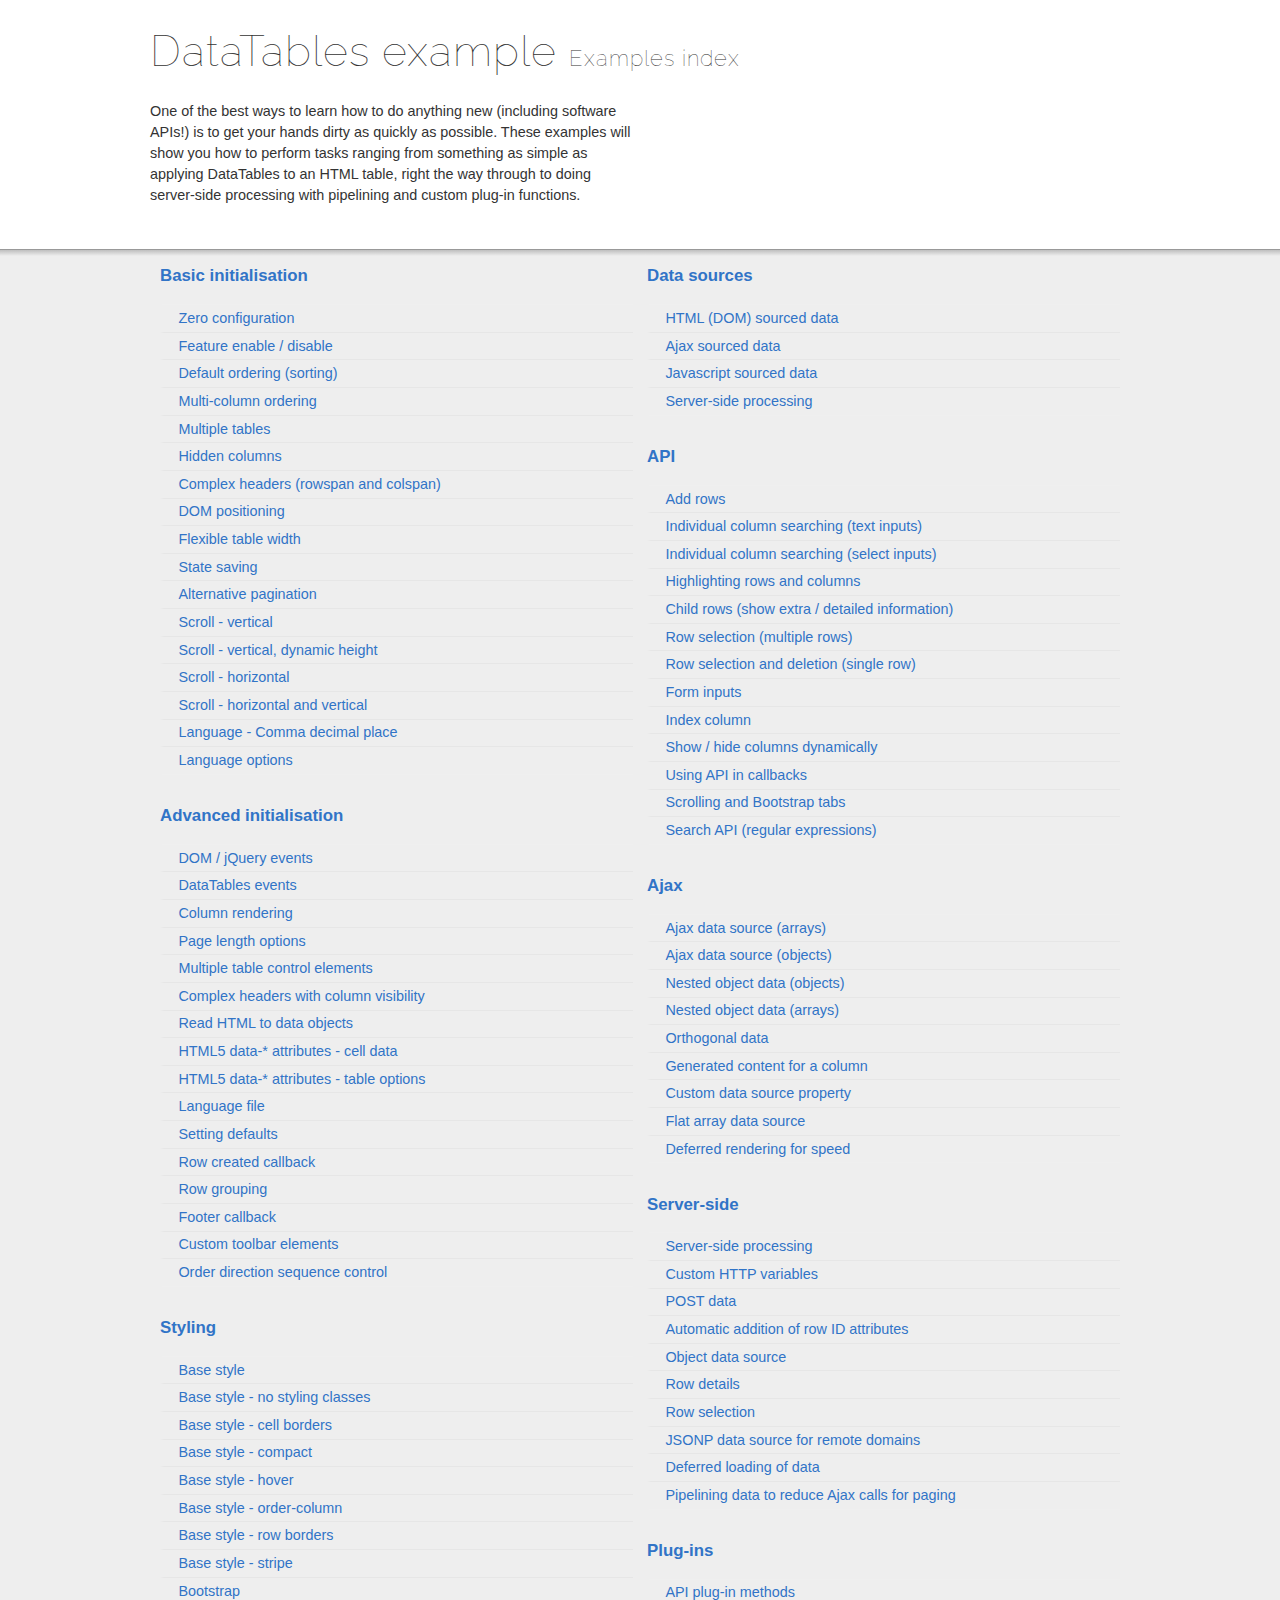
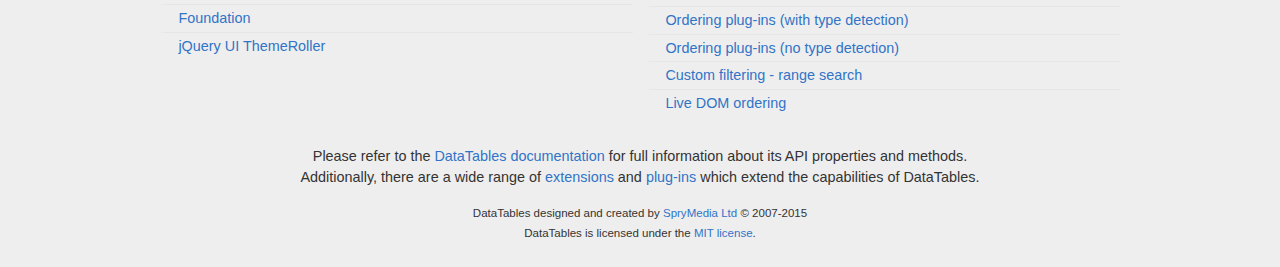
<file: src/main/resources/static/components/data-table/examples/index.html>
<!DOCTYPE html>
<html>
<head>
	<meta charset="utf-8">
	<link rel="shortcut icon" type="image/ico" href="http://www.datatables.net/favicon.ico">
	<meta name="viewport" content="initial-scale=1.0, maximum-scale=2.0">
	<link rel="stylesheet" type="text/css" href="./resources/syntax/shCore.css">
	<link rel="stylesheet" type="text/css" href="./resources/demo.css">
	<script type="text/javascript" language="javascript" src="//code.jquery.com/jquery-1.11.3.min.js"></script>
	<script type="text/javascript" language="javascript" src="./resources/syntax/shCore.js"></script>
	<script type="text/javascript" language="javascript" src="./resources/demo.js"></script>

	<title>DataTables examples - Examples index</title>
</head>

<body class="dt-example">
	<div class="container">
		<section>
			<h1>DataTables example <span>Examples index</span></h1>

			<div class="info">
				<p>One of the best ways to learn how to do anything new (including software APIs!) is to get your hands dirty as quickly as possible. These examples will show you
				how to perform tasks ranging from something as simple as applying DataTables to an HTML table, right the way through to doing server-side processing with
				pipelining and custom plug-in functions.</p>
			</div>
		</section>
	</div>

	<section>
		<div class="footer">
			<div class="gradient"></div>

			<div class="liner">
				<div class="toc">
					<div class="toc-group">
						<h3><a href="./basic_init/index.html">Basic initialisation</a></h3>
						<ul class="toc">
							<li><a href="./basic_init/zero_configuration.html">Zero configuration</a></li>
							<li><a href="./basic_init/filter_only.html">Feature enable / disable</a></li>
							<li><a href="./basic_init/table_sorting.html">Default ordering (sorting)</a></li>
							<li><a href="./basic_init/multi_col_sort.html">Multi-column ordering</a></li>
							<li><a href="./basic_init/multiple_tables.html">Multiple tables</a></li>
							<li><a href="./basic_init/hidden_columns.html">Hidden columns</a></li>
							<li><a href="./basic_init/complex_header.html">Complex headers (rowspan and colspan)</a></li>
							<li><a href="./basic_init/dom.html">DOM positioning</a></li>
							<li><a href="./basic_init/flexible_width.html">Flexible table width</a></li>
							<li><a href="./basic_init/state_save.html">State saving</a></li>
							<li><a href="./basic_init/alt_pagination.html">Alternative pagination</a></li>
							<li><a href="./basic_init/scroll_y.html">Scroll - vertical</a></li>
							<li><a href="./basic_init/scroll_y_dynamic.html">Scroll - vertical, dynamic height</a></li>
							<li><a href="./basic_init/scroll_x.html">Scroll - horizontal</a></li>
							<li><a href="./basic_init/scroll_xy.html">Scroll - horizontal and vertical</a></li>
							<li><a href="./basic_init/comma-decimal.html">Language - Comma decimal place</a></li>
							<li><a href="./basic_init/language.html">Language options</a></li>
						</ul>
					</div>

					<div class="toc-group">
						<h3><a href="./advanced_init/index.html">Advanced initialisation</a></h3>
						<ul class="toc">
							<li><a href="./advanced_init/events_live.html">DOM / jQuery events</a></li>
							<li><a href="./advanced_init/dt_events.html">DataTables events</a></li>
							<li><a href="./advanced_init/column_render.html">Column rendering</a></li>
							<li><a href="./advanced_init/length_menu.html">Page length options</a></li>
							<li><a href="./advanced_init/dom_multiple_elements.html">Multiple table control elements</a></li>
							<li><a href="./advanced_init/complex_header.html">Complex headers with column visibility</a></li>
							<li><a href="./advanced_init/object_dom_read.html">Read HTML to data objects</a></li>
							<li><a href="./advanced_init/html5-data-attributes.html">HTML5 data-* attributes - cell data</a></li>
							<li><a href="./advanced_init/html5-data-options.html">HTML5 data-* attributes - table options</a></li>
							<li><a href="./advanced_init/language_file.html">Language file</a></li>
							<li><a href="./advanced_init/defaults.html">Setting defaults</a></li>
							<li><a href="./advanced_init/row_callback.html">Row created callback</a></li>
							<li><a href="./advanced_init/row_grouping.html">Row grouping</a></li>
							<li><a href="./advanced_init/footer_callback.html">Footer callback</a></li>
							<li><a href="./advanced_init/dom_toolbar.html">Custom toolbar elements</a></li>
							<li><a href="./advanced_init/sort_direction_control.html">Order direction sequence control</a></li>
						</ul>
					</div>

					<div class="toc-group">
						<h3><a href="./styling/index.html">Styling</a></h3>
						<ul class="toc">
							<li><a href="./styling/display.html">Base style</a></li>
							<li><a href="./styling/no-classes.html">Base style - no styling classes</a></li>
							<li><a href="./styling/cell-border.html">Base style - cell borders</a></li>
							<li><a href="./styling/compact.html">Base style - compact</a></li>
							<li><a href="./styling/hover.html">Base style - hover</a></li>
							<li><a href="./styling/order-column.html">Base style - order-column</a></li>
							<li><a href="./styling/row-border.html">Base style - row borders</a></li>
							<li><a href="./styling/stripe.html">Base style - stripe</a></li>
							<li><a href="./styling/bootstrap.html">Bootstrap</a></li>
							<li><a href="./styling/foundation.html">Foundation</a></li>
							<li><a href="./styling/jqueryUI.html">jQuery UI ThemeRoller</a></li>
						</ul>
					</div>

					<div class="toc-group">
						<h3><a href="./data_sources/index.html">Data sources</a></h3>
						<ul class="toc">
							<li><a href="./data_sources/dom.html">HTML (DOM) sourced data</a></li>
							<li><a href="./data_sources/ajax.html">Ajax sourced data</a></li>
							<li><a href="./data_sources/js_array.html">Javascript sourced data</a></li>
							<li><a href="./data_sources/server_side.html">Server-side processing</a></li>
						</ul>
					</div>

					<div class="toc-group">
						<h3><a href="./api/index.html">API</a></h3>
						<ul class="toc">
							<li><a href="./api/add_row.html">Add rows</a></li>
							<li><a href="./api/multi_filter.html">Individual column searching (text inputs)</a></li>
							<li><a href="./api/multi_filter_select.html">Individual column searching (select inputs)</a></li>
							<li><a href="./api/highlight.html">Highlighting rows and columns</a></li>
							<li><a href="./api/row_details.html">Child rows (show extra / detailed information)</a></li>
							<li><a href="./api/select_row.html">Row selection (multiple rows)</a></li>
							<li><a href="./api/select_single_row.html">Row selection and deletion (single row)</a></li>
							<li><a href="./api/form.html">Form inputs</a></li>
							<li><a href="./api/counter_columns.html">Index column</a></li>
							<li><a href="./api/show_hide.html">Show / hide columns dynamically</a></li>
							<li><a href="./api/api_in_init.html">Using API in callbacks</a></li>
							<li><a href="./api/tabs_and_scrolling.html">Scrolling and Bootstrap tabs</a></li>
							<li><a href="./api/regex.html">Search API (regular expressions)</a></li>
						</ul>
					</div>

					<div class="toc-group">
						<h3><a href="./ajax/index.html">Ajax</a></h3>
						<ul class="toc">
							<li><a href="./ajax/simple.html">Ajax data source (arrays)</a></li>
							<li><a href="./ajax/objects.html">Ajax data source (objects)</a></li>
							<li><a href="./ajax/deep.html">Nested object data (objects)</a></li>
							<li><a href="./ajax/objects_subarrays.html">Nested object data (arrays)</a></li>
							<li><a href="./ajax/orthogonal-data.html">Orthogonal data</a></li>
							<li><a href="./ajax/null_data_source.html">Generated content for a column</a></li>
							<li><a href="./ajax/custom_data_property.html">Custom data source property</a></li>
							<li><a href="./ajax/custom_data_flat.html">Flat array data source</a></li>
							<li><a href="./ajax/defer_render.html">Deferred rendering for speed</a></li>
						</ul>
					</div>

					<div class="toc-group">
						<h3><a href="./server_side/index.html">Server-side</a></h3>
						<ul class="toc">
							<li><a href="./server_side/simple.html">Server-side processing</a></li>
							<li><a href="./server_side/custom_vars.html">Custom HTTP variables</a></li>
							<li><a href="./server_side/post.html">POST data</a></li>
							<li><a href="./server_side/ids.html">Automatic addition of row ID attributes</a></li>
							<li><a href="./server_side/object_data.html">Object data source</a></li>
							<li><a href="./server_side/row_details.html">Row details</a></li>
							<li><a href="./server_side/select_rows.html">Row selection</a></li>
							<li><a href="./server_side/jsonp.html">JSONP data source for remote domains</a></li>
							<li><a href="./server_side/defer_loading.html">Deferred loading of data</a></li>
							<li><a href="./server_side/pipeline.html">Pipelining data to reduce Ajax calls for paging</a></li>
						</ul>
					</div>

					<div class="toc-group">
						<h3><a href="./plug-ins/index.html">Plug-ins</a></h3>
						<ul class="toc">
							<li><a href="./plug-ins/api.html">API plug-in methods</a></li>
							<li><a href="./plug-ins/sorting_auto.html">Ordering plug-ins (with type detection)</a></li>
							<li><a href="./plug-ins/sorting_manual.html">Ordering plug-ins (no type detection)</a></li>
							<li><a href="./plug-ins/range_filtering.html">Custom filtering - range search</a></li>
							<li><a href="./plug-ins/dom_sort.html">Live DOM ordering</a></li>
						</ul>
					</div>
				</div>

				<div class="epilogue">
					<p>Please refer to the <a href="http://www.datatables.net">DataTables documentation</a> for full information about its API properties and methods.<br>
					Additionally, there are a wide range of <a href="http://www.datatables.net/extensions">extensions</a> and <a href=
					"http://www.datatables.net/plug-ins">plug-ins</a> which extend the capabilities of DataTables.</p>

					<p class="copyright">DataTables designed and created by <a href="http://www.sprymedia.co.uk">SpryMedia Ltd</a> &#169; 2007-2015<br>
					DataTables is licensed under the <a href="http://www.datatables.net/mit">MIT license</a>.</p>
				</div>
			</div>
		</div>
	</section>
</body>
</html>
</file>
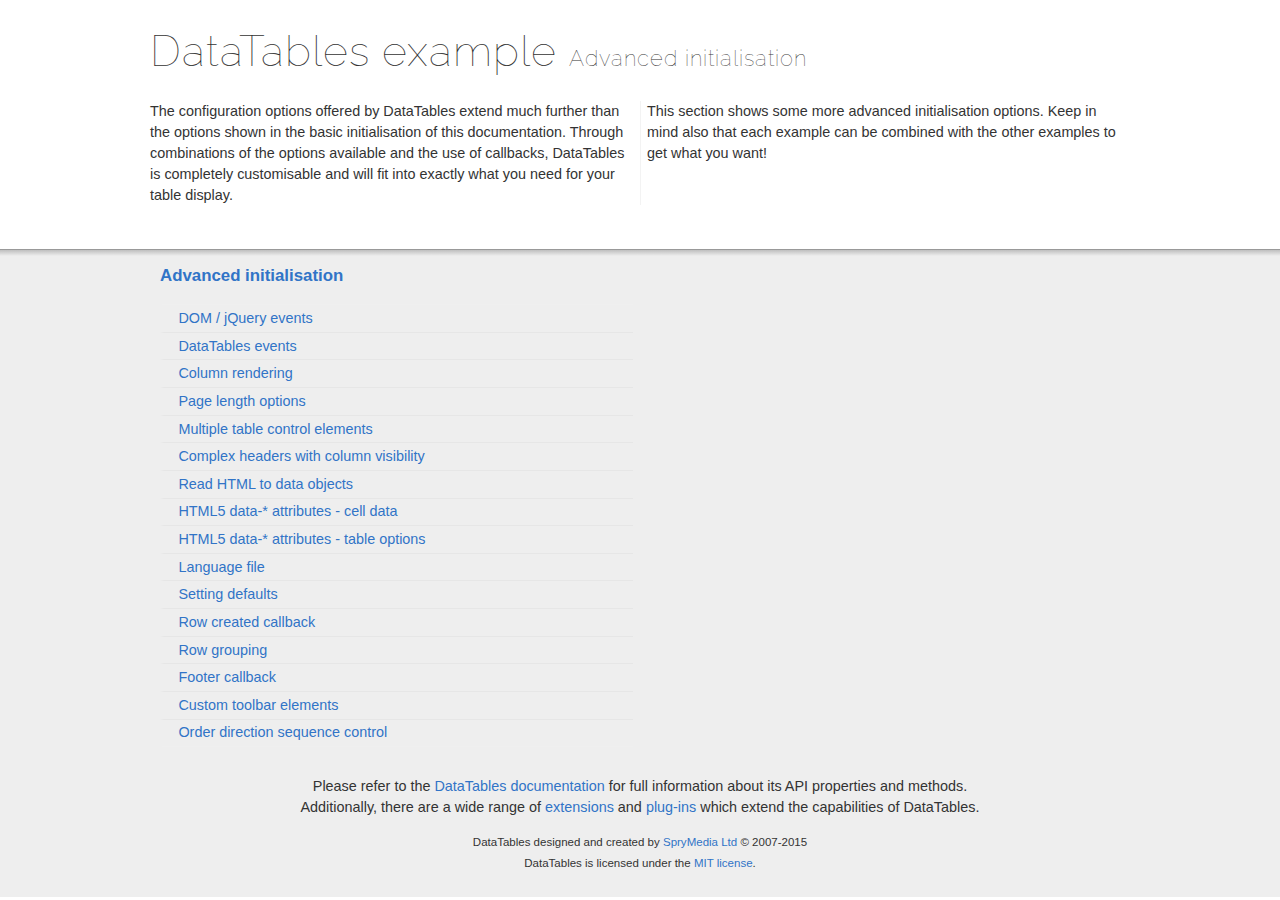
<file: src/main/resources/static/components/data-table/examples/advanced_init/index.html>
<!DOCTYPE html>
<html>
<head>
	<meta charset="utf-8">
	<link rel="shortcut icon" type="image/ico" href="http://www.datatables.net/favicon.ico">
	<meta name="viewport" content="initial-scale=1.0, maximum-scale=2.0">
	<link rel="stylesheet" type="text/css" href="../resources/syntax/shCore.css">
	<link rel="stylesheet" type="text/css" href="../resources/demo.css">
	<script type="text/javascript" language="javascript" src="//code.jquery.com/jquery-1.11.3.min.js"></script>
	<script type="text/javascript" language="javascript" src="../resources/syntax/shCore.js"></script>
	<script type="text/javascript" language="javascript" src="../resources/demo.js"></script>

	<title>DataTables examples - Advanced initialisation</title>
</head>

<body class="dt-example">
	<div class="container">
		<section>
			<h1>DataTables example <span>Advanced initialisation</span></h1>

			<div class="info">
				<p>The configuration options offered by DataTables extend much further than the options shown in the basic initialisation of this documentation. Through
				combinations of the options available and the use of callbacks, DataTables is completely customisable and will fit into exactly what you need for your table
				display.</p>

				<p>This section shows some more advanced initialisation options. Keep in mind also that each example can be combined with the other examples to get what you
				want!</p>
			</div>
		</section>
	</div>

	<section>
		<div class="footer">
			<div class="gradient"></div>

			<div class="liner">
				<div class="toc">
					<div class="toc-group">
						<h3><a href="./index.html">Advanced initialisation</a></h3>
						<ul class="toc">
							<li><a href="./events_live.html">DOM / jQuery events</a></li>
							<li><a href="./dt_events.html">DataTables events</a></li>
							<li><a href="./column_render.html">Column rendering</a></li>
							<li><a href="./length_menu.html">Page length options</a></li>
							<li><a href="./dom_multiple_elements.html">Multiple table control elements</a></li>
							<li><a href="./complex_header.html">Complex headers with column visibility</a></li>
							<li><a href="./object_dom_read.html">Read HTML to data objects</a></li>
							<li><a href="./html5-data-attributes.html">HTML5 data-* attributes - cell data</a></li>
							<li><a href="./html5-data-options.html">HTML5 data-* attributes - table options</a></li>
							<li><a href="./language_file.html">Language file</a></li>
							<li><a href="./defaults.html">Setting defaults</a></li>
							<li><a href="./row_callback.html">Row created callback</a></li>
							<li><a href="./row_grouping.html">Row grouping</a></li>
							<li><a href="./footer_callback.html">Footer callback</a></li>
							<li><a href="./dom_toolbar.html">Custom toolbar elements</a></li>
							<li><a href="./sort_direction_control.html">Order direction sequence control</a></li>
						</ul>
					</div>
				</div>

				<div class="epilogue">
					<p>Please refer to the <a href="http://www.datatables.net">DataTables documentation</a> for full information about its API properties and methods.<br>
					Additionally, there are a wide range of <a href="http://www.datatables.net/extensions">extensions</a> and <a href=
					"http://www.datatables.net/plug-ins">plug-ins</a> which extend the capabilities of DataTables.</p>

					<p class="copyright">DataTables designed and created by <a href="http://www.sprymedia.co.uk">SpryMedia Ltd</a> &#169; 2007-2015<br>
					DataTables is licensed under the <a href="http://www.datatables.net/mit">MIT license</a>.</p>
				</div>
			</div>
		</div>
	</section>
</body>
</html>
</file>
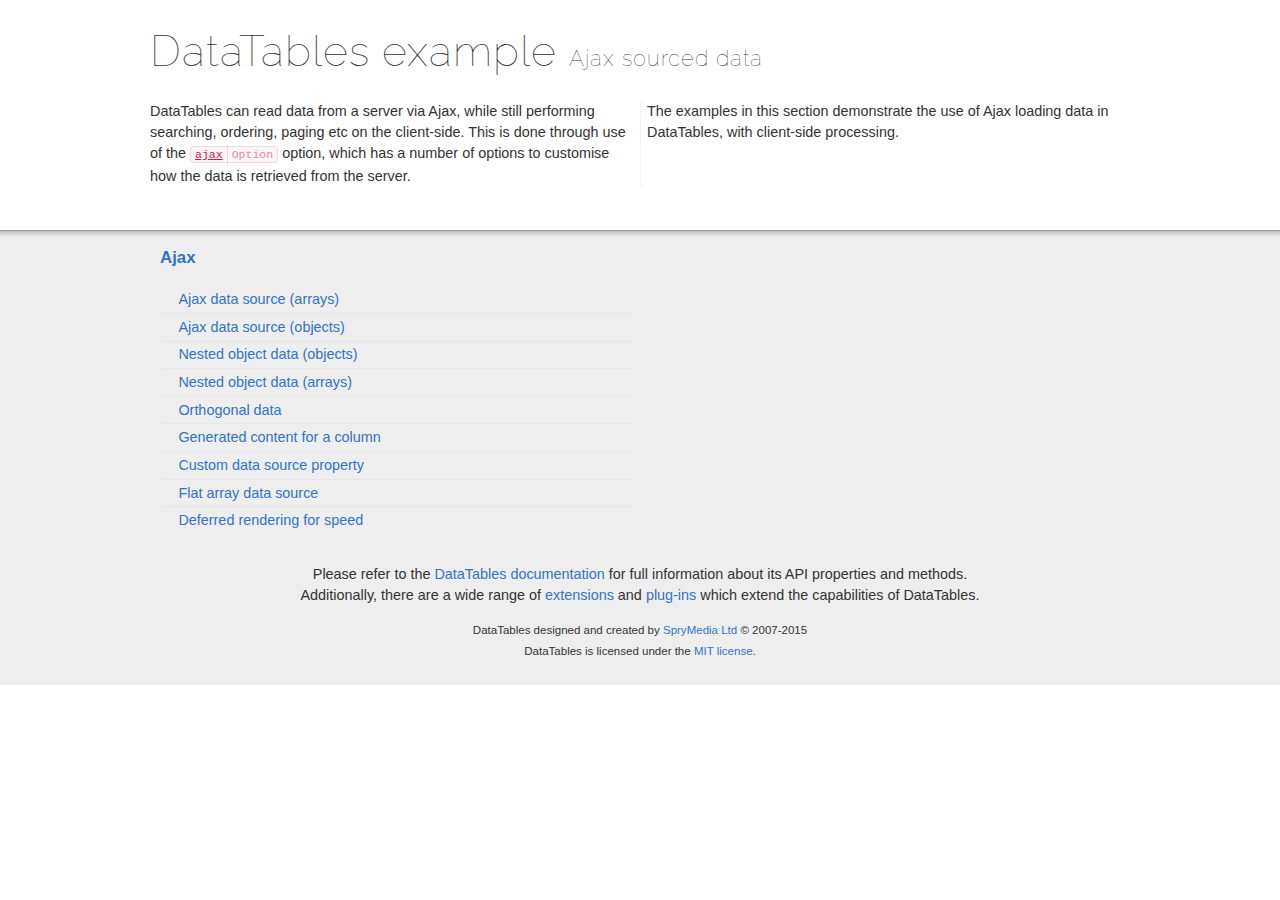
<file: src/main/resources/static/components/data-table/examples/ajax/index.html>
<!DOCTYPE html>
<html>
<head>
	<meta charset="utf-8">
	<link rel="shortcut icon" type="image/ico" href="http://www.datatables.net/favicon.ico">
	<meta name="viewport" content="initial-scale=1.0, maximum-scale=2.0">
	<link rel="stylesheet" type="text/css" href="../resources/syntax/shCore.css">
	<link rel="stylesheet" type="text/css" href="../resources/demo.css">
	<script type="text/javascript" language="javascript" src="//code.jquery.com/jquery-1.11.3.min.js"></script>
	<script type="text/javascript" language="javascript" src="../resources/syntax/shCore.js"></script>
	<script type="text/javascript" language="javascript" src="../resources/demo.js"></script>

	<title>DataTables examples - Ajax sourced data</title>
</head>

<body class="dt-example">
	<div class="container">
		<section>
			<h1>DataTables example <span>Ajax sourced data</span></h1>

			<div class="info">
				<p>DataTables can read data from a server via Ajax, while still performing searching, ordering, paging etc on the client-side. This is done through use of the
				<a href="//datatables.net/reference/option/ajax"><code class="option" title="DataTables initialisation option">ajax</code></a> option, which has a number of
				options to customise how the data is retrieved from the server.</p>

				<p>The examples in this section demonstrate the use of Ajax loading data in DataTables, with client-side processing.</p>
			</div>
		</section>
	</div>

	<section>
		<div class="footer">
			<div class="gradient"></div>

			<div class="liner">
				<div class="toc">
					<div class="toc-group">
						<h3><a href="./index.html">Ajax</a></h3>
						<ul class="toc">
							<li><a href="./simple.html">Ajax data source (arrays)</a></li>
							<li><a href="./objects.html">Ajax data source (objects)</a></li>
							<li><a href="./deep.html">Nested object data (objects)</a></li>
							<li><a href="./objects_subarrays.html">Nested object data (arrays)</a></li>
							<li><a href="./orthogonal-data.html">Orthogonal data</a></li>
							<li><a href="./null_data_source.html">Generated content for a column</a></li>
							<li><a href="./custom_data_property.html">Custom data source property</a></li>
							<li><a href="./custom_data_flat.html">Flat array data source</a></li>
							<li><a href="./defer_render.html">Deferred rendering for speed</a></li>
						</ul>
					</div>
				</div>

				<div class="epilogue">
					<p>Please refer to the <a href="http://www.datatables.net">DataTables documentation</a> for full information about its API properties and methods.<br>
					Additionally, there are a wide range of <a href="http://www.datatables.net/extensions">extensions</a> and <a href=
					"http://www.datatables.net/plug-ins">plug-ins</a> which extend the capabilities of DataTables.</p>

					<p class="copyright">DataTables designed and created by <a href="http://www.sprymedia.co.uk">SpryMedia Ltd</a> &#169; 2007-2015<br>
					DataTables is licensed under the <a href="http://www.datatables.net/mit">MIT license</a>.</p>
				</div>
			</div>
		</div>
	</section>
</body>
</html>
</file>
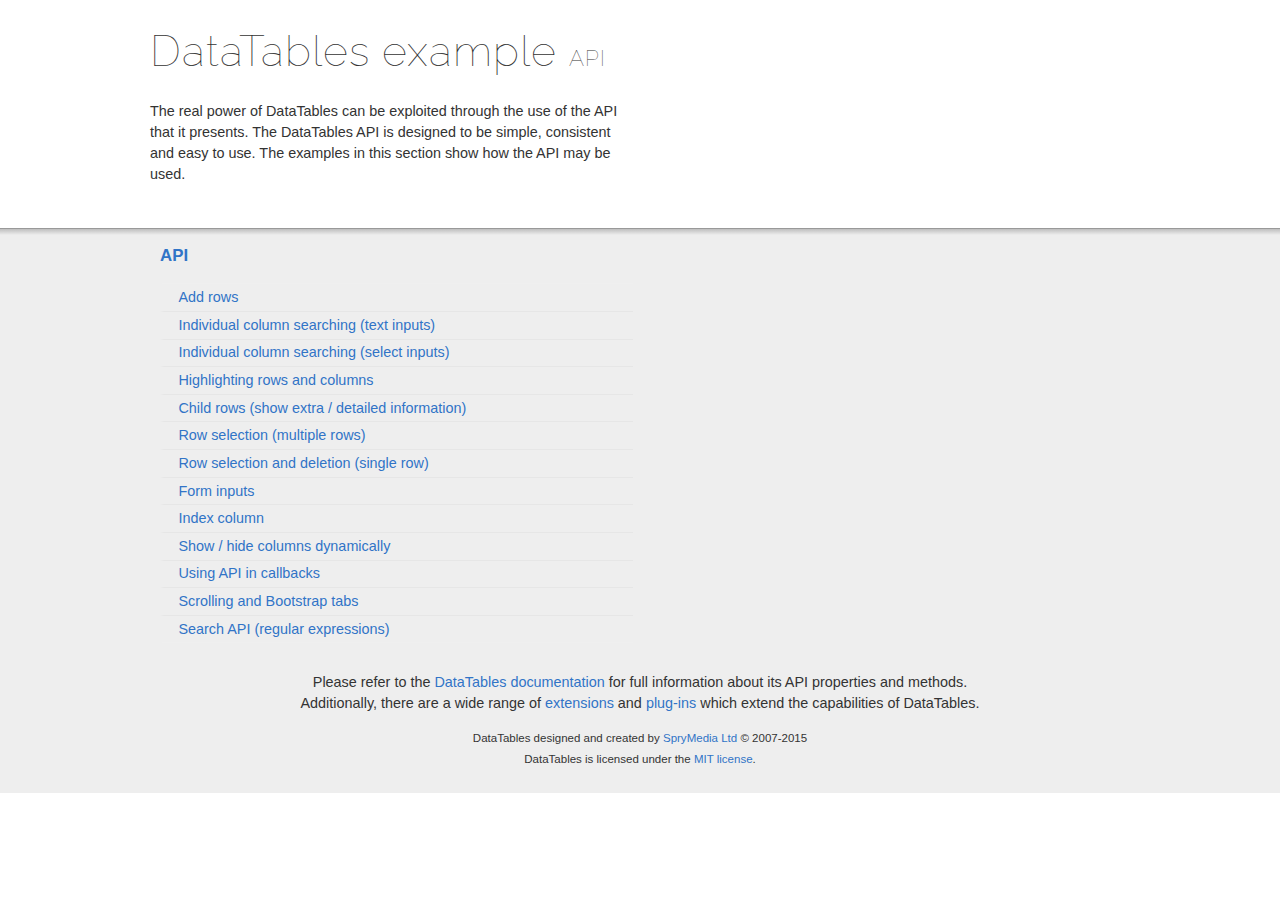
<file: src/main/resources/static/components/data-table/examples/api/index.html>
<!DOCTYPE html>
<html>
<head>
	<meta charset="utf-8">
	<link rel="shortcut icon" type="image/ico" href="http://www.datatables.net/favicon.ico">
	<meta name="viewport" content="initial-scale=1.0, maximum-scale=2.0">
	<link rel="stylesheet" type="text/css" href="../resources/syntax/shCore.css">
	<link rel="stylesheet" type="text/css" href="../resources/demo.css">
	<script type="text/javascript" language="javascript" src="//code.jquery.com/jquery-1.11.3.min.js"></script>
	<script type="text/javascript" language="javascript" src="../resources/syntax/shCore.js"></script>
	<script type="text/javascript" language="javascript" src="../resources/demo.js"></script>

	<title>DataTables examples - API</title>
</head>

<body class="dt-example">
	<div class="container">
		<section>
			<h1>DataTables example <span>API</span></h1>

			<div class="info">
				<p>The real power of DataTables can be exploited through the use of the API that it presents. The DataTables API is designed to be simple, consistent and easy to
				use. The examples in this section show how the API may be used.</p>
			</div>
		</section>
	</div>

	<section>
		<div class="footer">
			<div class="gradient"></div>

			<div class="liner">
				<div class="toc">
					<div class="toc-group">
						<h3><a href="./index.html">API</a></h3>
						<ul class="toc">
							<li><a href="./add_row.html">Add rows</a></li>
							<li><a href="./multi_filter.html">Individual column searching (text inputs)</a></li>
							<li><a href="./multi_filter_select.html">Individual column searching (select inputs)</a></li>
							<li><a href="./highlight.html">Highlighting rows and columns</a></li>
							<li><a href="./row_details.html">Child rows (show extra / detailed information)</a></li>
							<li><a href="./select_row.html">Row selection (multiple rows)</a></li>
							<li><a href="./select_single_row.html">Row selection and deletion (single row)</a></li>
							<li><a href="./form.html">Form inputs</a></li>
							<li><a href="./counter_columns.html">Index column</a></li>
							<li><a href="./show_hide.html">Show / hide columns dynamically</a></li>
							<li><a href="./api_in_init.html">Using API in callbacks</a></li>
							<li><a href="./tabs_and_scrolling.html">Scrolling and Bootstrap tabs</a></li>
							<li><a href="./regex.html">Search API (regular expressions)</a></li>
						</ul>
					</div>
				</div>

				<div class="epilogue">
					<p>Please refer to the <a href="http://www.datatables.net">DataTables documentation</a> for full information about its API properties and methods.<br>
					Additionally, there are a wide range of <a href="http://www.datatables.net/extensions">extensions</a> and <a href=
					"http://www.datatables.net/plug-ins">plug-ins</a> which extend the capabilities of DataTables.</p>

					<p class="copyright">DataTables designed and created by <a href="http://www.sprymedia.co.uk">SpryMedia Ltd</a> &#169; 2007-2015<br>
					DataTables is licensed under the <a href="http://www.datatables.net/mit">MIT license</a>.</p>
				</div>
			</div>
		</div>
	</section>
</body>
</html>
</file>
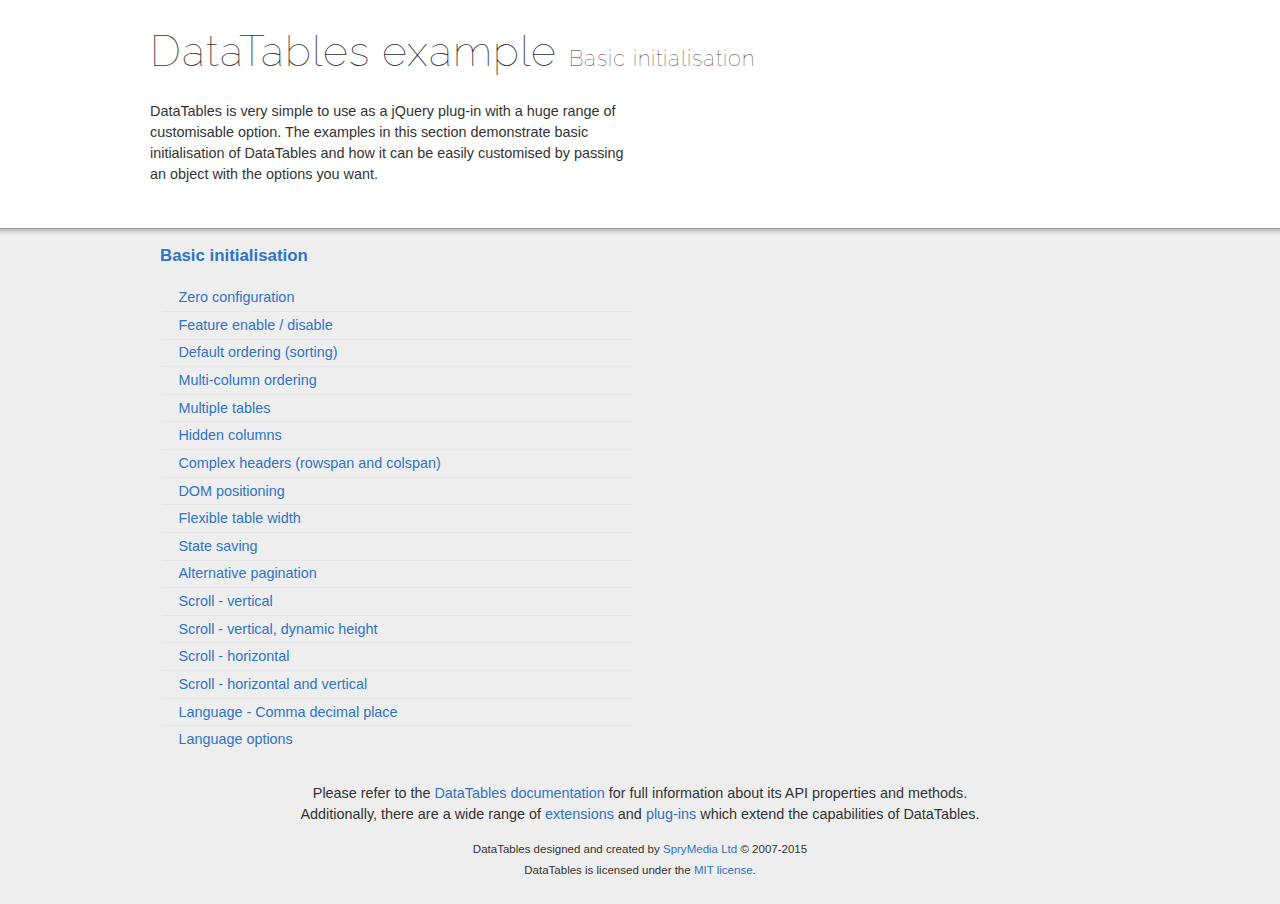
<file: src/main/resources/static/components/data-table/examples/basic_init/index.html>
<!DOCTYPE html>
<html>
<head>
	<meta charset="utf-8">
	<link rel="shortcut icon" type="image/ico" href="http://www.datatables.net/favicon.ico">
	<meta name="viewport" content="initial-scale=1.0, maximum-scale=2.0">
	<link rel="stylesheet" type="text/css" href="../resources/syntax/shCore.css">
	<link rel="stylesheet" type="text/css" href="../resources/demo.css">
	<script type="text/javascript" language="javascript" src="//code.jquery.com/jquery-1.11.3.min.js"></script>
	<script type="text/javascript" language="javascript" src="../resources/syntax/shCore.js"></script>
	<script type="text/javascript" language="javascript" src="../resources/demo.js"></script>

	<title>DataTables examples - Basic initialisation</title>
</head>

<body class="dt-example">
	<div class="container">
		<section>
			<h1>DataTables example <span>Basic initialisation</span></h1>

			<div class="info">
				<p>DataTables is very simple to use as a jQuery plug-in with a huge range of customisable option. The examples in this section demonstrate basic initialisation of
				DataTables and how it can be easily customised by passing an object with the options you want.</p>
			</div>
		</section>
	</div>

	<section>
		<div class="footer">
			<div class="gradient"></div>

			<div class="liner">
				<div class="toc">
					<div class="toc-group">
						<h3><a href="./index.html">Basic initialisation</a></h3>
						<ul class="toc">
							<li><a href="./zero_configuration.html">Zero configuration</a></li>
							<li><a href="./filter_only.html">Feature enable / disable</a></li>
							<li><a href="./table_sorting.html">Default ordering (sorting)</a></li>
							<li><a href="./multi_col_sort.html">Multi-column ordering</a></li>
							<li><a href="./multiple_tables.html">Multiple tables</a></li>
							<li><a href="./hidden_columns.html">Hidden columns</a></li>
							<li><a href="./complex_header.html">Complex headers (rowspan and colspan)</a></li>
							<li><a href="./dom.html">DOM positioning</a></li>
							<li><a href="./flexible_width.html">Flexible table width</a></li>
							<li><a href="./state_save.html">State saving</a></li>
							<li><a href="./alt_pagination.html">Alternative pagination</a></li>
							<li><a href="./scroll_y.html">Scroll - vertical</a></li>
							<li><a href="./scroll_y_dynamic.html">Scroll - vertical, dynamic height</a></li>
							<li><a href="./scroll_x.html">Scroll - horizontal</a></li>
							<li><a href="./scroll_xy.html">Scroll - horizontal and vertical</a></li>
							<li><a href="./comma-decimal.html">Language - Comma decimal place</a></li>
							<li><a href="./language.html">Language options</a></li>
						</ul>
					</div>
				</div>

				<div class="epilogue">
					<p>Please refer to the <a href="http://www.datatables.net">DataTables documentation</a> for full information about its API properties and methods.<br>
					Additionally, there are a wide range of <a href="http://www.datatables.net/extensions">extensions</a> and <a href=
					"http://www.datatables.net/plug-ins">plug-ins</a> which extend the capabilities of DataTables.</p>

					<p class="copyright">DataTables designed and created by <a href="http://www.sprymedia.co.uk">SpryMedia Ltd</a> &#169; 2007-2015<br>
					DataTables is licensed under the <a href="http://www.datatables.net/mit">MIT license</a>.</p>
				</div>
			</div>
		</div>
	</section>
</body>
</html>
</file>
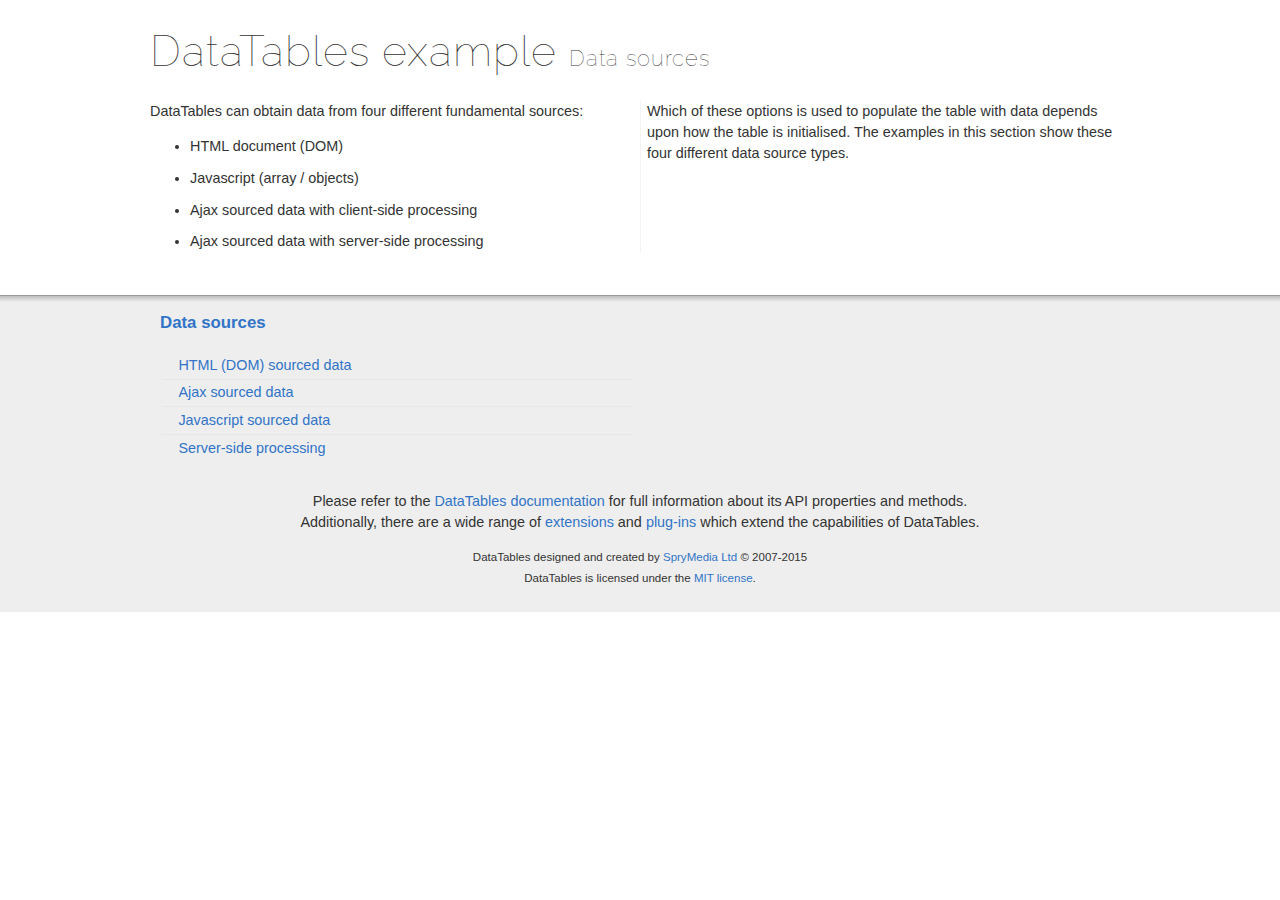
<file: src/main/resources/static/components/data-table/examples/data_sources/index.html>
<!DOCTYPE html>
<html>
<head>
	<meta charset="utf-8">
	<link rel="shortcut icon" type="image/ico" href="http://www.datatables.net/favicon.ico">
	<meta name="viewport" content="initial-scale=1.0, maximum-scale=2.0">
	<link rel="stylesheet" type="text/css" href="../resources/syntax/shCore.css">
	<link rel="stylesheet" type="text/css" href="../resources/demo.css">
	<script type="text/javascript" language="javascript" src="//code.jquery.com/jquery-1.11.3.min.js"></script>
	<script type="text/javascript" language="javascript" src="../resources/syntax/shCore.js"></script>
	<script type="text/javascript" language="javascript" src="../resources/demo.js"></script>

	<title>DataTables examples - Data sources</title>
</head>

<body class="dt-example">
	<div class="container">
		<section>
			<h1>DataTables example <span>Data sources</span></h1>

			<div class="info">
				<p>DataTables can obtain data from four different fundamental sources:</p>

				<ul class="markdown">
					<li>HTML document (DOM)</li>
					<li>Javascript (array / objects)</li>
					<li>Ajax sourced data with client-side processing</li>
					<li>Ajax sourced data with server-side processing</li>
				</ul>

				<p>Which of these options is used to populate the table with data depends upon how the table is initialised. The examples in this section show these four different
				data source types.</p>
			</div>
		</section>
	</div>

	<section>
		<div class="footer">
			<div class="gradient"></div>

			<div class="liner">
				<div class="toc">
					<div class="toc-group">
						<h3><a href="./index.html">Data sources</a></h3>
						<ul class="toc">
							<li><a href="./dom.html">HTML (DOM) sourced data</a></li>
							<li><a href="./ajax.html">Ajax sourced data</a></li>
							<li><a href="./js_array.html">Javascript sourced data</a></li>
							<li><a href="./server_side.html">Server-side processing</a></li>
						</ul>
					</div>
				</div>

				<div class="epilogue">
					<p>Please refer to the <a href="http://www.datatables.net">DataTables documentation</a> for full information about its API properties and methods.<br>
					Additionally, there are a wide range of <a href="http://www.datatables.net/extensions">extensions</a> and <a href=
					"http://www.datatables.net/plug-ins">plug-ins</a> which extend the capabilities of DataTables.</p>

					<p class="copyright">DataTables designed and created by <a href="http://www.sprymedia.co.uk">SpryMedia Ltd</a> &#169; 2007-2015<br>
					DataTables is licensed under the <a href="http://www.datatables.net/mit">MIT license</a>.</p>
				</div>
			</div>
		</div>
	</section>
</body>
</html>
</file>
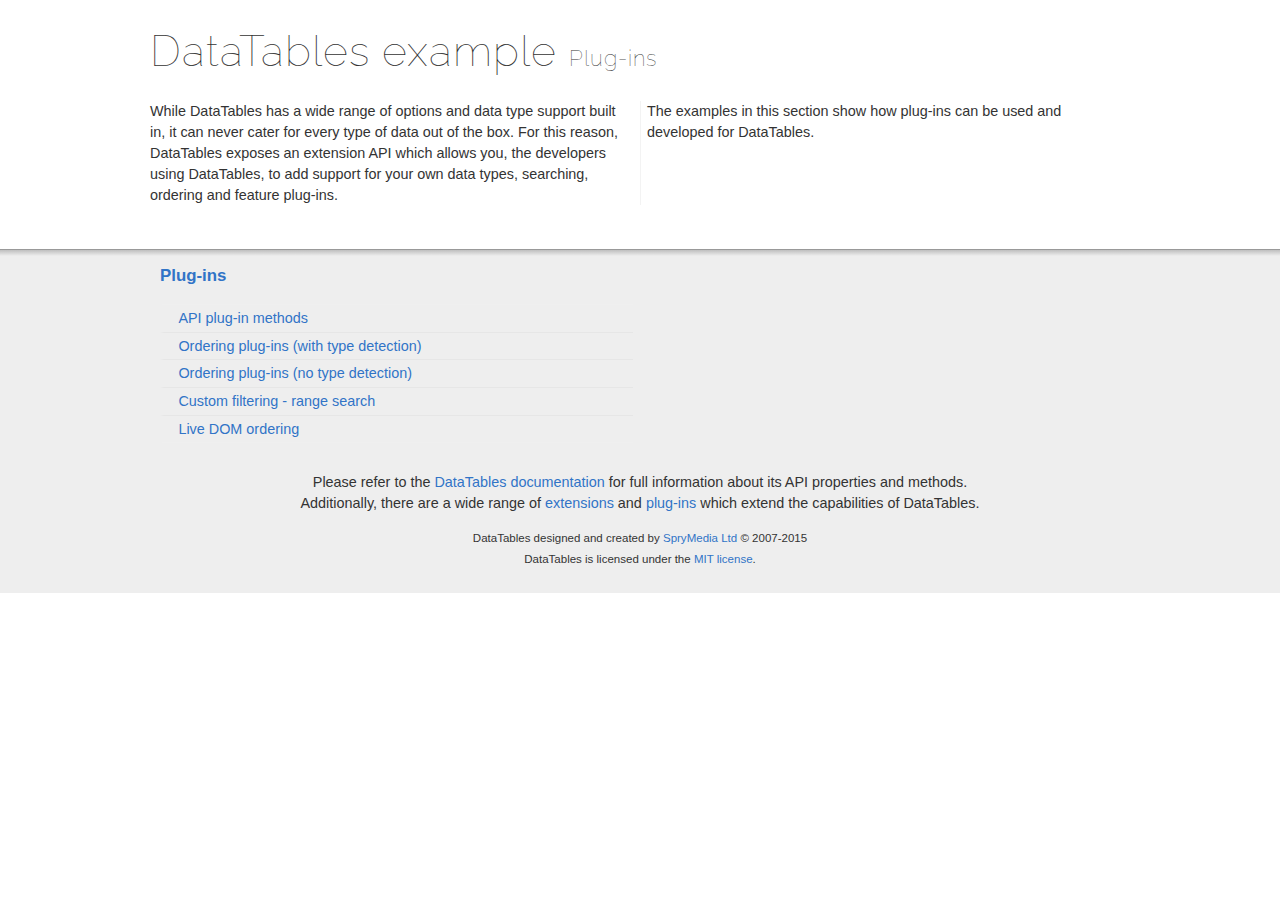
<file: src/main/resources/static/components/data-table/examples/plug-ins/index.html>
<!DOCTYPE html>
<html>
<head>
	<meta charset="utf-8">
	<link rel="shortcut icon" type="image/ico" href="http://www.datatables.net/favicon.ico">
	<meta name="viewport" content="initial-scale=1.0, maximum-scale=2.0">
	<link rel="stylesheet" type="text/css" href="../resources/syntax/shCore.css">
	<link rel="stylesheet" type="text/css" href="../resources/demo.css">
	<script type="text/javascript" language="javascript" src="//code.jquery.com/jquery-1.11.3.min.js"></script>
	<script type="text/javascript" language="javascript" src="../resources/syntax/shCore.js"></script>
	<script type="text/javascript" language="javascript" src="../resources/demo.js"></script>

	<title>DataTables examples - Plug-ins</title>
</head>

<body class="dt-example">
	<div class="container">
		<section>
			<h1>DataTables example <span>Plug-ins</span></h1>

			<div class="info">
				<p>While DataTables has a wide range of options and data type support built in, it can never cater for every type of data out of the box. For this reason,
				DataTables exposes an extension API which allows you, the developers using DataTables, to add support for your own data types, searching, ordering and feature
				plug-ins.</p>

				<p>The examples in this section show how plug-ins can be used and developed for DataTables.</p>
			</div>
		</section>
	</div>

	<section>
		<div class="footer">
			<div class="gradient"></div>

			<div class="liner">
				<div class="toc">
					<div class="toc-group">
						<h3><a href="./index.html">Plug-ins</a></h3>
						<ul class="toc">
							<li><a href="./api.html">API plug-in methods</a></li>
							<li><a href="./sorting_auto.html">Ordering plug-ins (with type detection)</a></li>
							<li><a href="./sorting_manual.html">Ordering plug-ins (no type detection)</a></li>
							<li><a href="./range_filtering.html">Custom filtering - range search</a></li>
							<li><a href="./dom_sort.html">Live DOM ordering</a></li>
						</ul>
					</div>
				</div>

				<div class="epilogue">
					<p>Please refer to the <a href="http://www.datatables.net">DataTables documentation</a> for full information about its API properties and methods.<br>
					Additionally, there are a wide range of <a href="http://www.datatables.net/extensions">extensions</a> and <a href=
					"http://www.datatables.net/plug-ins">plug-ins</a> which extend the capabilities of DataTables.</p>

					<p class="copyright">DataTables designed and created by <a href="http://www.sprymedia.co.uk">SpryMedia Ltd</a> &#169; 2007-2015<br>
					DataTables is licensed under the <a href="http://www.datatables.net/mit">MIT license</a>.</p>
				</div>
			</div>
		</div>
	</section>
</body>
</html>
</file>
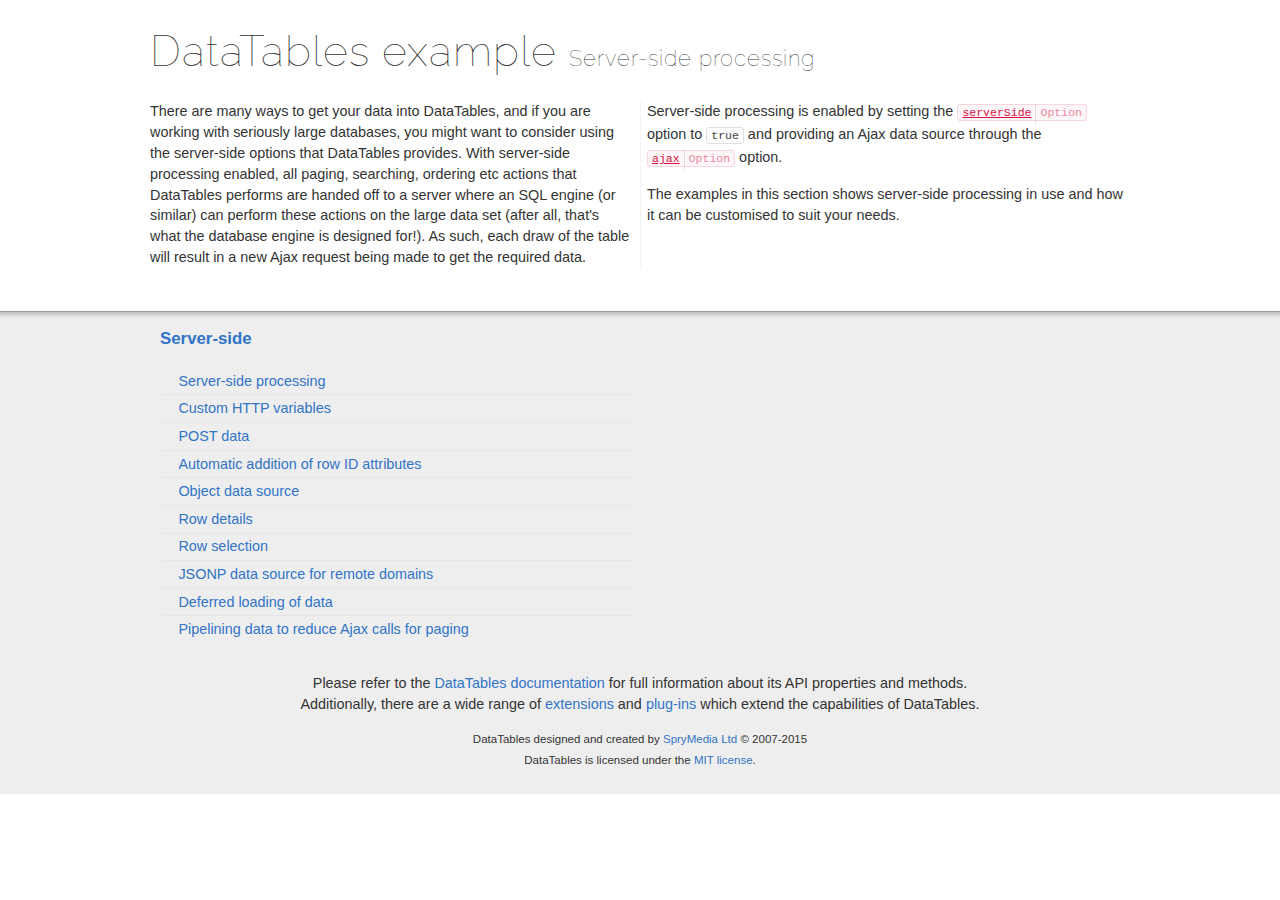
<file: src/main/resources/static/components/data-table/examples/server_side/index.html>
<!DOCTYPE html>
<html>
<head>
	<meta charset="utf-8">
	<link rel="shortcut icon" type="image/ico" href="http://www.datatables.net/favicon.ico">
	<meta name="viewport" content="initial-scale=1.0, maximum-scale=2.0">
	<link rel="stylesheet" type="text/css" href="../resources/syntax/shCore.css">
	<link rel="stylesheet" type="text/css" href="../resources/demo.css">
	<script type="text/javascript" language="javascript" src="//code.jquery.com/jquery-1.11.3.min.js"></script>
	<script type="text/javascript" language="javascript" src="../resources/syntax/shCore.js"></script>
	<script type="text/javascript" language="javascript" src="../resources/demo.js"></script>

	<title>DataTables examples - Server-side processing</title>
</head>

<body class="dt-example">
	<div class="container">
		<section>
			<h1>DataTables example <span>Server-side processing</span></h1>

			<div class="info">
				<p>There are many ways to get your data into DataTables, and if you are working with seriously large databases, you might want to consider using the server-side
				options that DataTables provides. With server-side processing enabled, all paging, searching, ordering etc actions that DataTables performs are handed off to a
				server where an SQL engine (or similar) can perform these actions on the large data set (after all, that's what the database engine is designed for!). As such,
				each draw of the table will result in a new Ajax request being made to get the required data.</p>

				<p>Server-side processing is enabled by setting the <a href="//datatables.net/reference/option/serverSide"><code class="option" title=
				"DataTables initialisation option">serverSide</code></a> option to <code>true</code> and providing an Ajax data source through the <a href=
				"//datatables.net/reference/option/ajax"><code class="option" title="DataTables initialisation option">ajax</code></a> option.</p>

				<p>The examples in this section shows server-side processing in use and how it can be customised to suit your needs.</p>
			</div>
		</section>
	</div>

	<section>
		<div class="footer">
			<div class="gradient"></div>

			<div class="liner">
				<div class="toc">
					<div class="toc-group">
						<h3><a href="./index.html">Server-side</a></h3>
						<ul class="toc">
							<li><a href="./simple.html">Server-side processing</a></li>
							<li><a href="./custom_vars.html">Custom HTTP variables</a></li>
							<li><a href="./post.html">POST data</a></li>
							<li><a href="./ids.html">Automatic addition of row ID attributes</a></li>
							<li><a href="./object_data.html">Object data source</a></li>
							<li><a href="./row_details.html">Row details</a></li>
							<li><a href="./select_rows.html">Row selection</a></li>
							<li><a href="./jsonp.html">JSONP data source for remote domains</a></li>
							<li><a href="./defer_loading.html">Deferred loading of data</a></li>
							<li><a href="./pipeline.html">Pipelining data to reduce Ajax calls for paging</a></li>
						</ul>
					</div>
				</div>

				<div class="epilogue">
					<p>Please refer to the <a href="http://www.datatables.net">DataTables documentation</a> for full information about its API properties and methods.<br>
					Additionally, there are a wide range of <a href="http://www.datatables.net/extensions">extensions</a> and <a href=
					"http://www.datatables.net/plug-ins">plug-ins</a> which extend the capabilities of DataTables.</p>

					<p class="copyright">DataTables designed and created by <a href="http://www.sprymedia.co.uk">SpryMedia Ltd</a> &#169; 2007-2015<br>
					DataTables is licensed under the <a href="http://www.datatables.net/mit">MIT license</a>.</p>
				</div>
			</div>
		</div>
	</section>
</body>
</html>
</file>
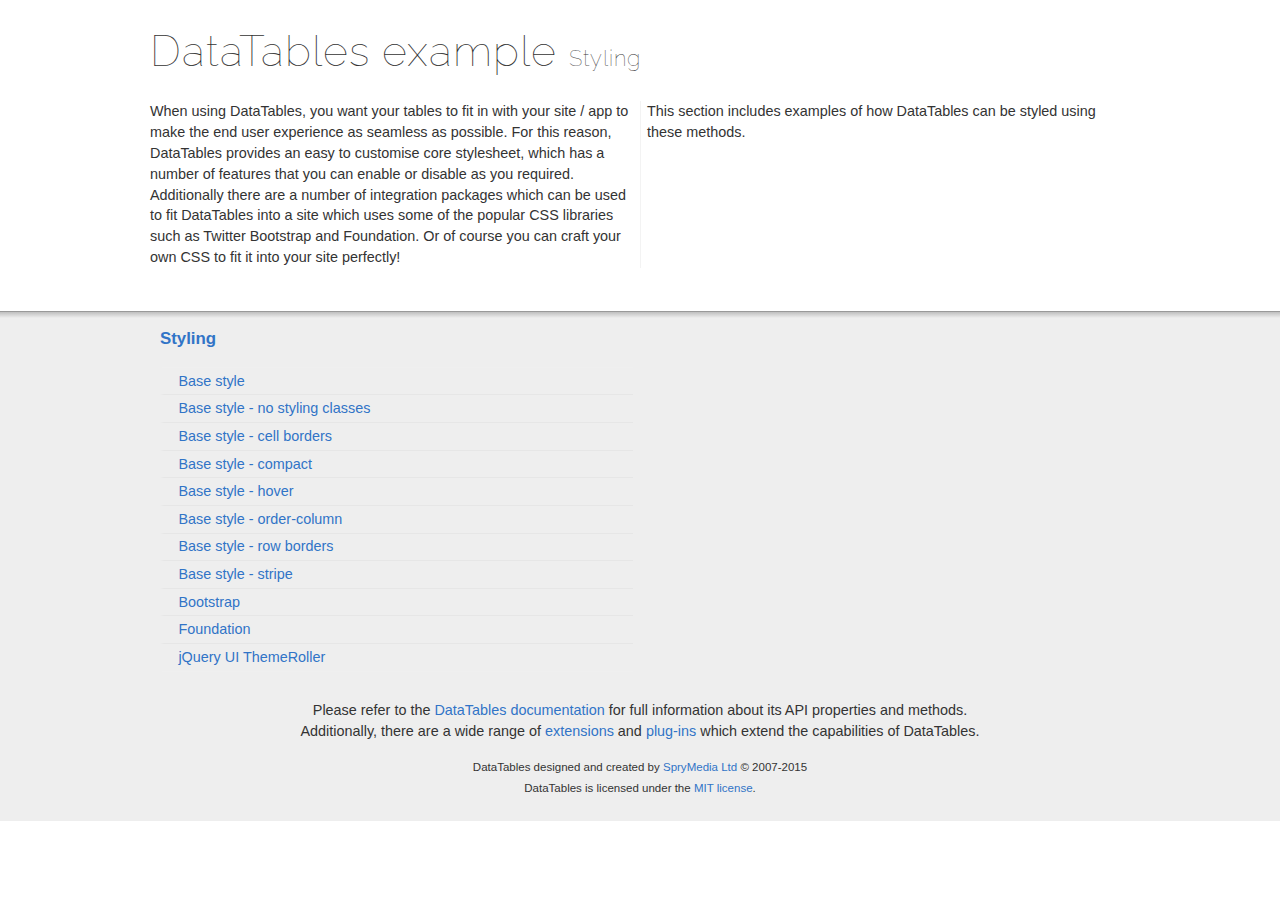
<file: src/main/resources/static/components/data-table/examples/styling/index.html>
<!DOCTYPE html>
<html>
<head>
	<meta charset="utf-8">
	<link rel="shortcut icon" type="image/ico" href="http://www.datatables.net/favicon.ico">
	<meta name="viewport" content="initial-scale=1.0, maximum-scale=2.0">
	<link rel="stylesheet" type="text/css" href="../resources/syntax/shCore.css">
	<link rel="stylesheet" type="text/css" href="../resources/demo.css">
	<script type="text/javascript" language="javascript" src="//code.jquery.com/jquery-1.11.3.min.js"></script>
	<script type="text/javascript" language="javascript" src="../resources/syntax/shCore.js"></script>
	<script type="text/javascript" language="javascript" src="../resources/demo.js"></script>

	<title>DataTables examples - Styling</title>
</head>

<body class="dt-example">
	<div class="container">
		<section>
			<h1>DataTables example <span>Styling</span></h1>

			<div class="info">
				<p>When using DataTables, you want your tables to fit in with your site / app to make the end user experience as seamless as possible. For this reason, DataTables
				provides an easy to customise core stylesheet, which has a number of features that you can enable or disable as you required. Additionally there are a number of
				integration packages which can be used to fit DataTables into a site which uses some of the popular CSS libraries such as Twitter Bootstrap and Foundation. Or of
				course you can craft your own CSS to fit it into your site perfectly!</p>

				<p>This section includes examples of how DataTables can be styled using these methods.</p>
			</div>
		</section>
	</div>

	<section>
		<div class="footer">
			<div class="gradient"></div>

			<div class="liner">
				<div class="toc">
					<div class="toc-group">
						<h3><a href="./index.html">Styling</a></h3>
						<ul class="toc">
							<li><a href="./display.html">Base style</a></li>
							<li><a href="./no-classes.html">Base style - no styling classes</a></li>
							<li><a href="./cell-border.html">Base style - cell borders</a></li>
							<li><a href="./compact.html">Base style - compact</a></li>
							<li><a href="./hover.html">Base style - hover</a></li>
							<li><a href="./order-column.html">Base style - order-column</a></li>
							<li><a href="./row-border.html">Base style - row borders</a></li>
							<li><a href="./stripe.html">Base style - stripe</a></li>
							<li><a href="./bootstrap.html">Bootstrap</a></li>
							<li><a href="./foundation.html">Foundation</a></li>
							<li><a href="./jqueryUI.html">jQuery UI ThemeRoller</a></li>
						</ul>
					</div>
				</div>

				<div class="epilogue">
					<p>Please refer to the <a href="http://www.datatables.net">DataTables documentation</a> for full information about its API properties and methods.<br>
					Additionally, there are a wide range of <a href="http://www.datatables.net/extensions">extensions</a> and <a href=
					"http://www.datatables.net/plug-ins">plug-ins</a> which extend the capabilities of DataTables.</p>

					<p class="copyright">DataTables designed and created by <a href="http://www.sprymedia.co.uk">SpryMedia Ltd</a> &#169; 2007-2015<br>
					DataTables is licensed under the <a href="http://www.datatables.net/mit">MIT license</a>.</p>
				</div>
			</div>
		</div>
	</section>
</body>
</html>
</file>
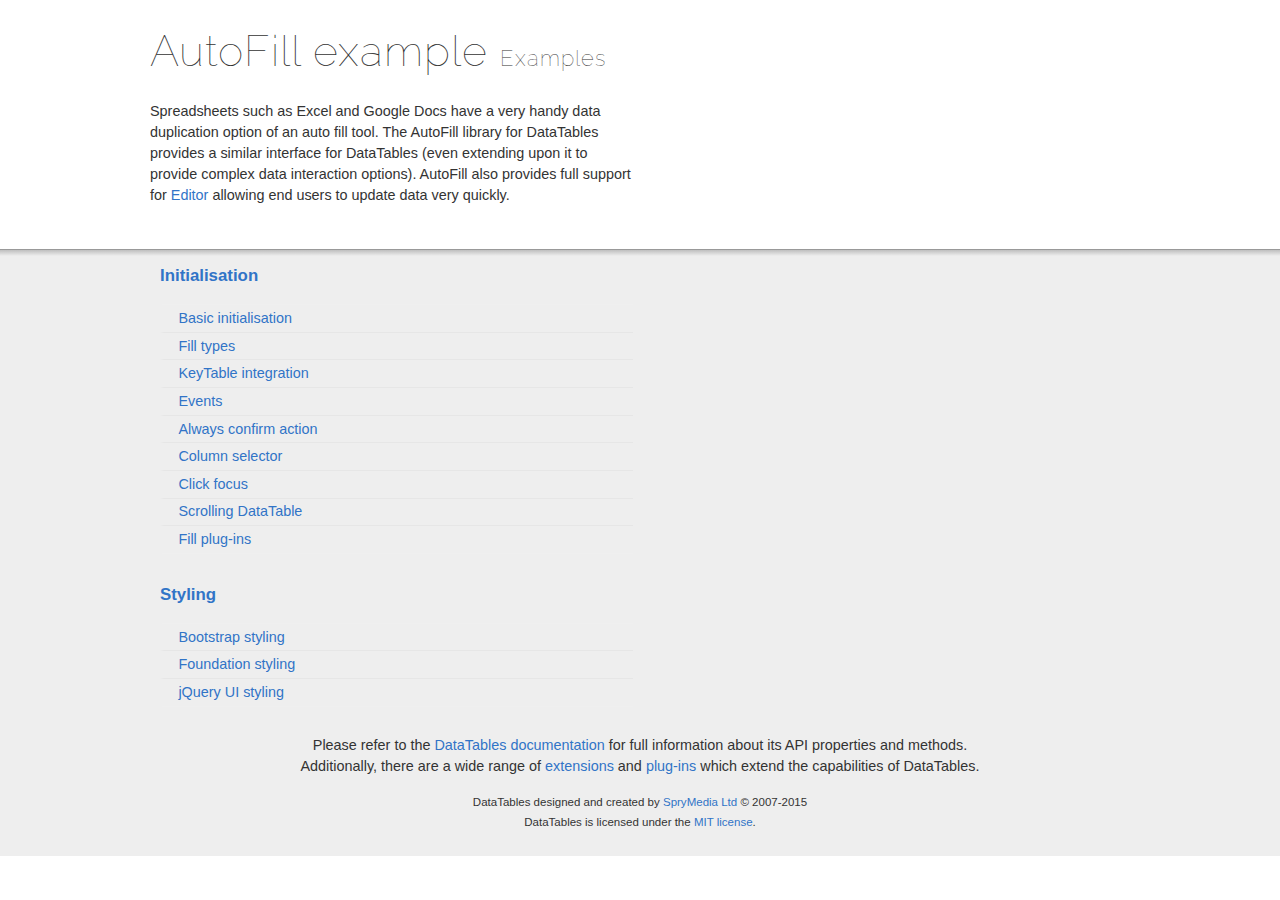
<file: src/main/resources/static/components/data-table/extensions/AutoFill/examples/index.html>
<!DOCTYPE html>
<html>
<head>
	<meta charset="utf-8">
	<link rel="shortcut icon" type="image/ico" href="http://www.datatables.net/favicon.ico">
	<meta name="viewport" content="initial-scale=1.0, maximum-scale=2.0">
	<link rel="stylesheet" type="text/css" href="../../../examples/resources/syntax/shCore.css">
	<link rel="stylesheet" type="text/css" href="../../../examples/resources/demo.css">
	<script type="text/javascript" language="javascript" src="//code.jquery.com/jquery-1.11.3.min.js"></script>
	<script type="text/javascript" language="javascript" src="../../../examples/resources/syntax/shCore.js"></script>
	<script type="text/javascript" language="javascript" src="../../../examples/resources/demo.js"></script>

	<title>AutoFill examples - Examples</title>
</head>

<body class="dt-example">
	<div class="container">
		<section>
			<h1>AutoFill example <span>Examples</span></h1>

			<div class="info">
				<p>Spreadsheets such as Excel and Google Docs have a very handy data duplication option of an auto fill tool. The AutoFill library for DataTables provides a
				similar interface for DataTables (even extending upon it to provide complex data interaction options). AutoFill also provides full support for <a href=
				"https://editor.datatables.net">Editor</a> allowing end users to update data very quickly.</p>
			</div>
		</section>
	</div>

	<section>
		<div class="footer">
			<div class="gradient"></div>

			<div class="liner">
				<div class="toc">
					<div class="toc-group">
						<h3><a href="./initialisation/index.html">Initialisation</a></h3>
						<ul class="toc">
							<li><a href="./initialisation/simple.html">Basic initialisation</a></li>
							<li><a href="./initialisation/fills.html">Fill types</a></li>
							<li><a href="./initialisation/keyTable.html">KeyTable integration</a></li>
							<li><a href="./initialisation/events.html">Events</a></li>
							<li><a href="./initialisation/alwaysAsk.html">Always confirm action</a></li>
							<li><a href="./initialisation/columns.html">Column selector</a></li>
							<li><a href="./initialisation/focus.html">Click focus</a></li>
							<li><a href="./initialisation/scrolling.html">Scrolling DataTable</a></li>
							<li><a href="./initialisation/plugins.html">Fill plug-ins</a></li>
						</ul>
					</div>

					<div class="toc-group">
						<h3><a href="./styling/index.html">Styling</a></h3>
						<ul class="toc">
							<li><a href="./styling/bootstrap.html">Bootstrap styling</a></li>
							<li><a href="./styling/foundation.html">Foundation styling</a></li>
							<li><a href="./styling/jqueryui.html">jQuery UI styling</a></li>
						</ul>
					</div>
				</div>

				<div class="epilogue">
					<p>Please refer to the <a href="http://www.datatables.net">DataTables documentation</a> for full information about its API properties and methods.<br>
					Additionally, there are a wide range of <a href="http://www.datatables.net/extensions">extensions</a> and <a href=
					"http://www.datatables.net/plug-ins">plug-ins</a> which extend the capabilities of DataTables.</p>

					<p class="copyright">DataTables designed and created by <a href="http://www.sprymedia.co.uk">SpryMedia Ltd</a> &#169; 2007-2015<br>
					DataTables is licensed under the <a href="http://www.datatables.net/mit">MIT license</a>.</p>
				</div>
			</div>
		</div>
	</section>
</body>
</html>
</file>
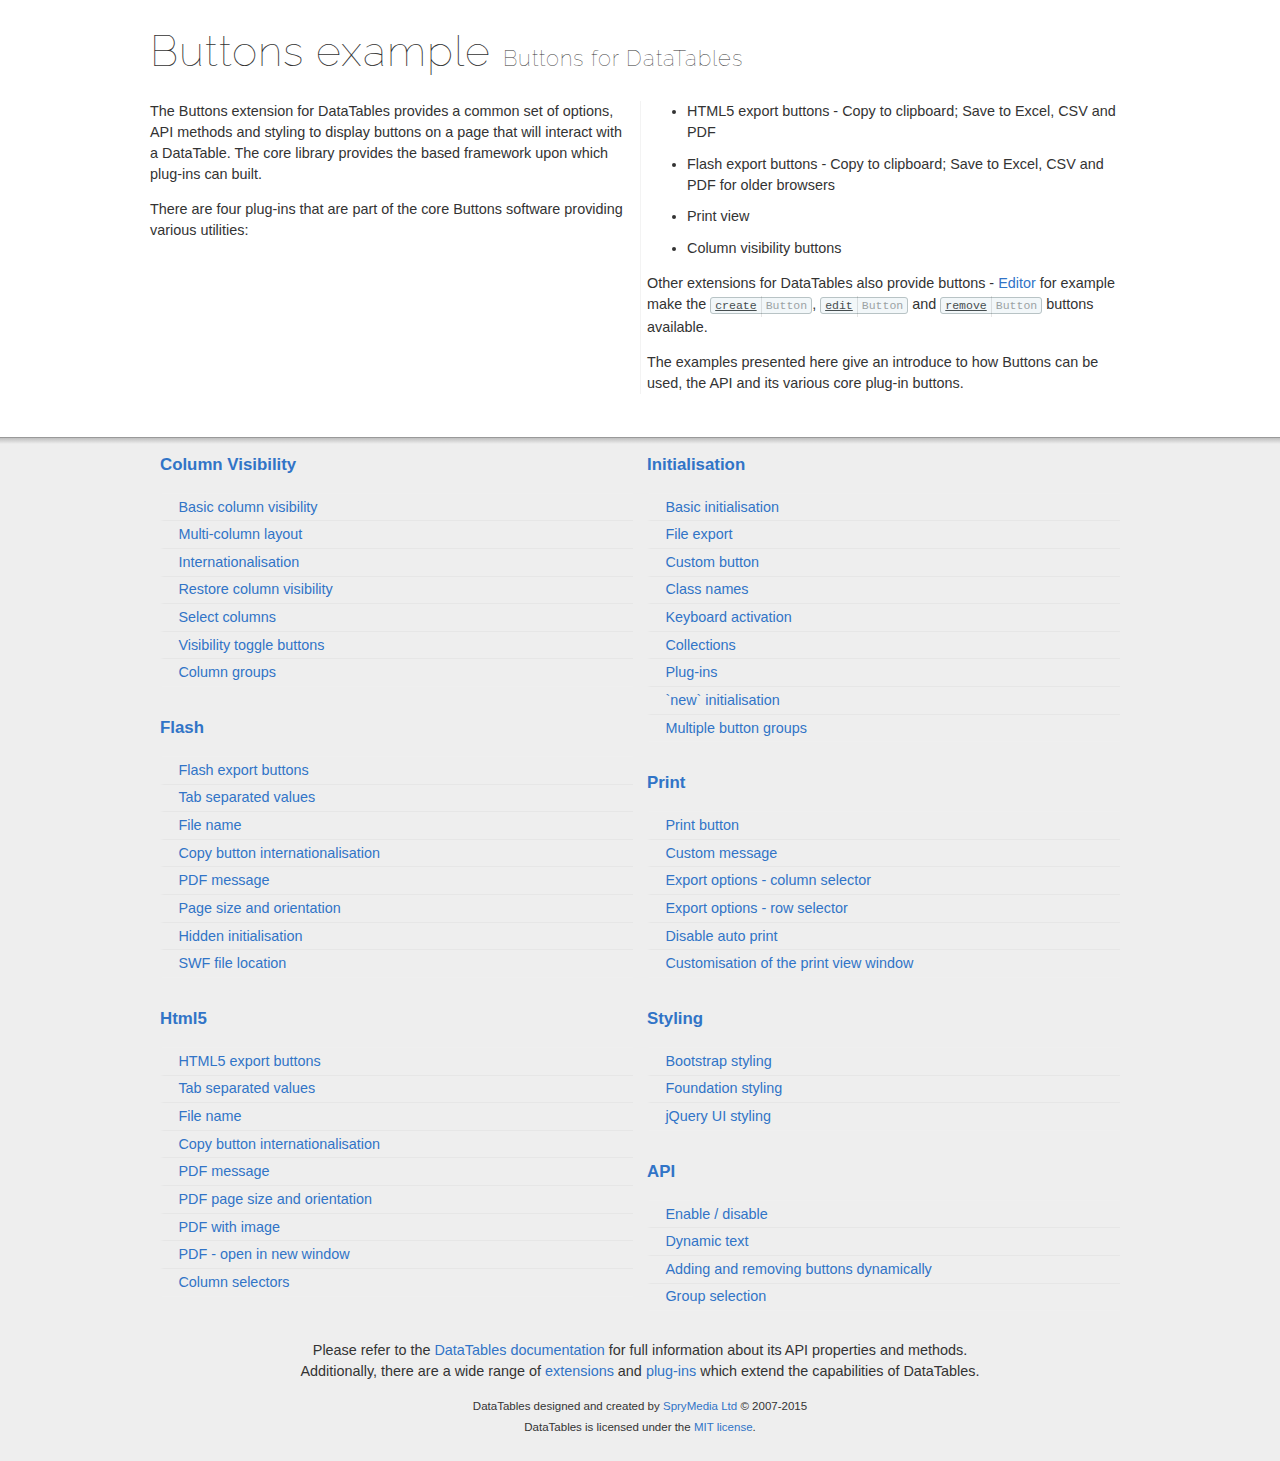
<file: src/main/resources/static/components/data-table/extensions/Buttons/examples/index.html>
<!DOCTYPE html>
<html>
<head>
	<meta charset="utf-8">
	<link rel="shortcut icon" type="image/ico" href="http://www.datatables.net/favicon.ico">
	<meta name="viewport" content="initial-scale=1.0, maximum-scale=2.0">
	<link rel="stylesheet" type="text/css" href="../../../examples/resources/syntax/shCore.css">
	<link rel="stylesheet" type="text/css" href="../../../examples/resources/demo.css">
	<script type="text/javascript" language="javascript" src="../../../examples/resources/syntax/shCore.js"></script>
	<script type="text/javascript" language="javascript" src="../../../examples/resources/demo.js"></script>

	<title>Buttons examples - Buttons for DataTables</title>
</head>

<body class="dt-example">
	<div class="container">
		<section>
			<h1>Buttons example <span>Buttons for DataTables</span></h1>

			<div class="info">
				<p>The Buttons extension for DataTables provides a common set of options, API methods and styling to display buttons on a page that will interact with a DataTable.
				The core library provides the based framework upon which plug-ins can built.</p>

				<p>There are four plug-ins that are part of the core Buttons software providing various utilities:</p>

				<ul class="markdown">
					<li>HTML5 export buttons - Copy to clipboard; Save to Excel, CSV and PDF</li>
					<li>Flash export buttons - Copy to clipboard; Save to Excel, CSV and PDF for older browsers</li>
					<li>Print view</li>
					<li>Column visibility buttons</li>
				</ul>

				<p>Other extensions for DataTables also provide buttons - <a href="https://editor.datatables.net">Editor</a> for example make the <a href=
				"//editor.datatables.net/reference/button/create"><code class="button" title="Editor button type">create</code></a>, <a href=
				"//editor.datatables.net/reference/button/edit"><code class="button" title="Editor button type">edit</code></a> and <a href=
				"//editor.datatables.net/reference/button/remove"><code class="button" title="Editor button type">remove</code></a> buttons available.</p>

				<p>The examples presented here give an introduce to how Buttons can be used, the API and its various core plug-in buttons.</p>
			</div>
		</section>
	</div>

	<section>
		<div class="footer">
			<div class="gradient"></div>

			<div class="liner">
				<div class="toc">
					<div class="toc-group">
						<h3><a href="./column_visibility/index.html">Column Visibility</a></h3>
						<ul class="toc">
							<li><a href="./column_visibility/simple.html">Basic column visibility</a></li>
							<li><a href="./column_visibility/layout.html">Multi-column layout</a></li>
							<li><a href="./column_visibility/text.html">Internationalisation</a></li>
							<li><a href="./column_visibility/restore.html">Restore column visibility</a></li>
							<li><a href="./column_visibility/columns.html">Select columns</a></li>
							<li><a href="./column_visibility/columnsToggle.html">Visibility toggle buttons</a></li>
							<li><a href="./column_visibility/columnGroups.html">Column groups</a></li>
						</ul>
					</div>

					<div class="toc-group">
						<h3><a href="./flash/index.html">Flash</a></h3>
						<ul class="toc">
							<li><a href="./flash/simple.html">Flash export buttons</a></li>
							<li><a href="./flash/tsv.html">Tab separated values</a></li>
							<li><a href="./flash/filename.html">File name</a></li>
							<li><a href="./flash/copyi18n.html">Copy button internationalisation</a></li>
							<li><a href="./flash/pdfMessage.html">PDF message</a></li>
							<li><a href="./flash/pdfPage.html">Page size and orientation</a></li>
							<li><a href="./flash/hidden.html">Hidden initialisation</a></li>
							<li><a href="./flash/swfPath.html">SWF file location</a></li>
						</ul>
					</div>

					<div class="toc-group">
						<h3><a href="./html5/index.html">Html5</a></h3>
						<ul class="toc">
							<li><a href="./html5/simple.html">HTML5 export buttons</a></li>
							<li><a href="./html5/tsv.html">Tab separated values</a></li>
							<li><a href="./html5/filename.html">File name</a></li>
							<li><a href="./html5/copyi18n.html">Copy button internationalisation</a></li>
							<li><a href="./html5/pdfMessage.html">PDF message</a></li>
							<li><a href="./html5/pdfPage.html">PDF page size and orientation</a></li>
							<li><a href="./html5/pdfImage.html">PDF with image</a></li>
							<li><a href="./html5/pdfOpen.html">PDF - open in new window</a></li>
							<li><a href="./html5/columns.html">Column selectors</a></li>
						</ul>
					</div>

					<div class="toc-group">
						<h3><a href="./initialisation/index.html">Initialisation</a></h3>
						<ul class="toc">
							<li><a href="./initialisation/simple.html">Basic initialisation</a></li>
							<li><a href="./initialisation/export.html">File export</a></li>
							<li><a href="./initialisation/custom.html">Custom button</a></li>
							<li><a href="./initialisation/className.html">Class names</a></li>
							<li><a href="./initialisation/keys.html">Keyboard activation</a></li>
							<li><a href="./initialisation/collections.html">Collections</a></li>
							<li><a href="./initialisation/plugins.html">Plug-ins</a></li>
							<li><a href="./initialisation/new.html">`new` initialisation</a></li>
							<li><a href="./initialisation/multiple.html">Multiple button groups</a></li>
						</ul>
					</div>

					<div class="toc-group">
						<h3><a href="./print/index.html">Print</a></h3>
						<ul class="toc">
							<li><a href="./print/simple.html">Print button</a></li>
							<li><a href="./print/message.html">Custom message</a></li>
							<li><a href="./print/columns.html">Export options - column selector</a></li>
							<li><a href="./print/select.html">Export options - row selector</a></li>
							<li><a href="./print/autoPrint.html">Disable auto print</a></li>
							<li><a href="./print/customisation.html">Customisation of the print view window</a></li>
						</ul>
					</div>

					<div class="toc-group">
						<h3><a href="./styling/index.html">Styling</a></h3>
						<ul class="toc">
							<li><a href="./styling/bootstrap.html">Bootstrap styling</a></li>
							<li><a href="./styling/foundation.html">Foundation styling</a></li>
							<li><a href="./styling/jqueryui.html">jQuery UI styling</a></li>
						</ul>
					</div>

					<div class="toc-group">
						<h3><a href="./api/index.html">API</a></h3>
						<ul class="toc">
							<li><a href="./api/enable.html">Enable / disable</a></li>
							<li><a href="./api/text.html">Dynamic text</a></li>
							<li><a href="./api/addRemove.html">Adding and removing buttons dynamically</a></li>
							<li><a href="./api/group.html">Group selection</a></li>
						</ul>
					</div>
				</div>

				<div class="epilogue">
					<p>Please refer to the <a href="http://www.datatables.net">DataTables documentation</a> for full information about its API properties and methods.<br>
					Additionally, there are a wide range of <a href="http://www.datatables.net/extensions">extensions</a> and <a href=
					"http://www.datatables.net/plug-ins">plug-ins</a> which extend the capabilities of DataTables.</p>

					<p class="copyright">DataTables designed and created by <a href="http://www.sprymedia.co.uk">SpryMedia Ltd</a> &#169; 2007-2015<br>
					DataTables is licensed under the <a href="http://www.datatables.net/mit">MIT license</a>.</p>
				</div>
			</div>
		</div>
	</section>
</body>
</html>
</file>
<file: src/main/resources/static/components/data-table/examples/resources/syntax/shCore.css>
/**
 * SyntaxHighlighter
 * http://alexgorbatchev.com/SyntaxHighlighter
 *
 * SyntaxHighlighter is donationware. If you are using it, please donate.
 * http://alexgorbatchev.com/SyntaxHighlighter/donate.html
 *
 * @version
 * 3.0.83 (July 02 2010)
 * 
 * @copyright
 * Copyright (C) 2004-2010 Alex Gorbatchev.
 *
 * @license
 * Dual licensed under the MIT and GPL licenses.
 */
.syntaxhighlighter a,
.syntaxhighlighter div,
.syntaxhighlighter code,
.syntaxhighlighter table,
.syntaxhighlighter table td,
.syntaxhighlighter table tr,
.syntaxhighlighter table tbody,
.syntaxhighlighter table thead,
.syntaxhighlighter table caption,
.syntaxhighlighter textarea {
  -moz-border-radius: 0 0 0 0 !important;
  -webkit-border-radius: 0 0 0 0 !important;
  background: none !important;
  border: 0 !important;
  bottom: auto !important;
  float: none !important;
  height: auto !important;
  left: auto !important;
  line-height: 1.1em !important;
  margin: 0 !important;
  outline: 0 !important;
  overflow: visible !important;
  padding: 0 !important;
  position: static !important;
  right: auto !important;
  text-align: left !important;
  top: auto !important;
  vertical-align: baseline !important;
  width: auto !important;
  box-sizing: content-box !important;
  font-family: "Source Code Pro","Consolas","Monaco","Bitstream Vera Sans Mono","Courier New",Courier,monospace !important;
  font-weight: normal !important;
  font-style: normal !important;
  font-size: 1em !important;
  min-height: inherit !important;
  min-height: auto !important;
  white-space: nowrap;
}

.syntaxhighlighter {
  width: 100% !important;
  margin: 1em 0 1em 0 !important;
  position: relative !important;
  overflow: auto !important;
  font-size: 1em !important;
}
.syntaxhighlighter.source {
  overflow: hidden !important;
}
.syntaxhighlighter .bold {
  font-weight: bold !important;
}
.syntaxhighlighter .italic {
  font-style: italic !important;
}
.syntaxhighlighter .line {
  white-space: nowrap !important;
}
.syntaxhighlighter table {
  width: 100% !important;
}
.syntaxhighlighter table caption {
  text-align: left !important;
  padding: .5em 0 0.5em 1em !important;
}
.syntaxhighlighter table td.code {
  width: 100% !important;
}
.syntaxhighlighter table td.code .container {
  position: relative !important;
}
.syntaxhighlighter table td.code .container textarea {
  box-sizing: border-box !important;
  position: absolute !important;
  left: 0 !important;
  top: 0 !important;
  width: 100% !important;
  height: 100% !important;
  border: none !important;
  background: white !important;
  padding-left: 1em !important;
  overflow: hidden !important;
  white-space: pre !important;
}
.syntaxhighlighter table td.gutter .line {
  text-align: right !important;
  padding: 2px 0.5em 2px 1em !important;
}
.syntaxhighlighter table td.code .line {
  padding: 2px 1em !important;
}
.syntaxhighlighter.nogutter td.code .container textarea, .syntaxhighlighter.nogutter td.code .line {
  padding-left: 0em !important;
}
.syntaxhighlighter.show {
  display: block !important;
}
.syntaxhighlighter.collapsed table {
  display: none !important;
}
.syntaxhighlighter.collapsed .toolbar {
  padding: 0.1em 0.8em 0em 0.8em !important;
  font-size: 1em !important;
  position: static !important;
  width: auto !important;
  height: auto !important;
}
.syntaxhighlighter.collapsed .toolbar span {
  display: inline !important;
  margin-right: 1em !important;
}
.syntaxhighlighter.collapsed .toolbar span a {
  padding: 0 !important;
  display: none !important;
}
.syntaxhighlighter.collapsed .toolbar span a.expandSource {
  display: inline !important;
}
.syntaxhighlighter .toolbar {
  position: absolute !important;
  right: 1px !important;
  top: -18px !important;
  font-size: 10px !important;
  z-index: 7 !important;
}
.syntaxhighlighter .toolbar span.title {
  display: inline !important;
}
.syntaxhighlighter .toolbar a {
  display: block !important;
  text-align: center !important;
  text-decoration: none !important;
  padding-top: 1px !important;
}
.syntaxhighlighter .toolbar a.expandSource {
  display: none !important;
}
.syntaxhighlighter.ie {
  font-size: .9em !important;
  padding: 1px 0 1px 0 !important;
}
.syntaxhighlighter.ie .toolbar {
  line-height: 8px !important;
}
.syntaxhighlighter.ie .toolbar a {
  padding-top: 0px !important;
}
.syntaxhighlighter.printing .line.alt1 .content,
.syntaxhighlighter.printing .line.alt2 .content,
.syntaxhighlighter.printing .line.highlighted .number,
.syntaxhighlighter.printing .line.highlighted.alt1 .content,
.syntaxhighlighter.printing .line.highlighted.alt2 .content {
  background: none !important;
}
.syntaxhighlighter.printing .line .number {
  color: #bbbbbb !important;
}
.syntaxhighlighter.printing .line .content {
  color: black !important;
}
.syntaxhighlighter.printing .toolbar {
  display: none !important;
}
.syntaxhighlighter.printing a {
  text-decoration: none !important;
}
.syntaxhighlighter.printing .plain, .syntaxhighlighter.printing .plain a {
  color: black !important;
}
.syntaxhighlighter.printing .comments, .syntaxhighlighter.printing .comments a {
  color: #008200 !important;
}
.syntaxhighlighter.printing .string, .syntaxhighlighter.printing .string a {
  color: blue !important;
}
.syntaxhighlighter.printing .keyword {
  color: #006699 !important;
  font-weight: bold !important;
}
.syntaxhighlighter.printing .preprocessor {
  color: gray !important;
}
.syntaxhighlighter.printing .variable {
  color: #aa7700 !important;
}
.syntaxhighlighter.printing .value {
  color: #009900 !important;
}
.syntaxhighlighter.printing .functions {
  color: #ff1493 !important;
}
.syntaxhighlighter.printing .constants {
  color: #0066cc !important;
}
.syntaxhighlighter.printing .script {
  font-weight: bold !important;
}
.syntaxhighlighter.printing .color1, .syntaxhighlighter.printing .color1 a {
  color: gray !important;
}
.syntaxhighlighter.printing .color2, .syntaxhighlighter.printing .color2 a {
  color: #ff1493 !important;
}
.syntaxhighlighter.printing .color3, .syntaxhighlighter.printing .color3 a {
  color: red !important;
}
.syntaxhighlighter.printing .break, .syntaxhighlighter.printing .break a {
  color: black !important;
}



/**
 * SyntaxHighlighter
 * http://alexgorbatchev.com/SyntaxHighlighter
 *
 * SyntaxHighlighter is donationware. If you are using it, please donate.
 * http://alexgorbatchev.com/SyntaxHighlighter/donate.html
 *
 * @version
 * 3.0.83 (July 02 2010)
 * 
 * @copyright
 * Copyright (C) 2004-2010 Alex Gorbatchev.
 *
 * @license
 * Dual licensed under the MIT and GPL licenses.
 */
.syntaxhighlighter {
  background-color: white !important;
  font-size: 13px !important;
  overflow: visible !important;
}
.syntaxhighlighter .line.alt1 {
  background-color: white !important;
}
.syntaxhighlighter .line.alt2 {
  background-color: #F8F8F8 !important;
}
.syntaxhighlighter .line.highlighted.alt1, .syntaxhighlighter .line.highlighted.alt2 {
  background-color: #e0e0e0 !important;
}
.syntaxhighlighter .line.highlighted.number {
  color: black !important;
}
.syntaxhighlighter table caption {
  color: black !important;
}
.syntaxhighlighter .gutter {
}
.syntaxhighlighter .gutter div {
  color: #5C5C5C !important;
}
.syntaxhighlighter .gutter .line.alt1, .syntaxhighlighter  .gutter .line.alt2 {
  background-color: white !important;
}
.odd .syntaxhighlighter .gutter .line.alt1, .odd .syntaxhighlighter  .gutter .line.alt2 {
  background-color: #F2F2F2 !important;
}
.syntaxhighlighter .gutter .line {
  border-right: 3px solid #4E6CA3 !important;
}
.syntaxhighlighter .gutter .line.highlighted {
  background-color: #4E6CA3 !important;
  color: white !important;
}
.syntaxhighlighter.printing .line .content {
  border: none !important;
}
.syntaxhighlighter.collapsed {
  overflow: visible !important;
}
.syntaxhighlighter.collapsed .toolbar {
  color: blue !important;
  background: white !important;
  border: 1px solid #4E6CA3 !important;
}
.syntaxhighlighter.collapsed .toolbar a {
  color: blue !important;
}
.syntaxhighlighter.collapsed .toolbar a:hover {
  color: red !important;
}
.syntaxhighlighter .toolbar {
  color: white !important;
  border: none !important;
}
.syntaxhighlighter .toolbar a {
  font: 100%/1.45em "Lucida Grande", Verdana, Arial, Helvetica, sans-serif !important;
  color: white !important;
  background: #4E6CA3 !important;
  float: right !important;
  padding: 2px 5px !important;
  clear: both;
}
.syntaxhighlighter .toolbar a:hover {
  color: #b7c5df !important;
  background: #39568b !important;
}
.syntaxhighlighter .plain, .syntaxhighlighter .plain a {
  color: black !important;
}
.syntaxhighlighter .comments, .syntaxhighlighter .comments a {
  color: #008200 !important;
}
.syntaxhighlighter .string, .syntaxhighlighter .string a {
  color: blue !important;
}
.syntaxhighlighter .keyword {
  color: #006699 !important;
}
.syntaxhighlighter .preprocessor {
  color: gray !important;
}
.syntaxhighlighter .variable {
  color: #aa7700 !important;
}
.syntaxhighlighter .value {
  color: #009900 !important;
}
.syntaxhighlighter .functions {
  color: #ff1493 !important;
}
.syntaxhighlighter .constants {
  color: #0066cc !important;
}
.syntaxhighlighter .script {
  font-weight: bold !important;
  color: #006699 !important;
  background-color: none !important;
}
.syntaxhighlighter .color1, .syntaxhighlighter .color1 a {
  color: gray !important;
}
.syntaxhighlighter .color2, .syntaxhighlighter .color2 a {
  color: #ff1493 !important;
}
.syntaxhighlighter .color3, .syntaxhighlighter .color3 a {
  color: red !important;
}

.syntaxhighlighter .keyword {
  font-weight: bold !important;
}

.datatables_ref:hover {
	text-decoration: underline;
	cursor: pointer;
	*cursor: hand;
}

.syntaxhighlighter .dtapi {
	color: #069;
}

.syntaxhighlighter .dtapi:hover {
	text-decoration: underline;
	cursor: pointer;
	*cursor: hand;
}

.syntaxhighlighter table {
  table-layout: fixed !important;
}

.syntaxhighlighter table td.gutter {
  width: 46px !important; /* enough for three digits */
}

.syntaxhighlighter table td.code {
  width: auto !important;
  overflow: auto !important;
}
</file>
<file: src/main/resources/static/components/data-table/examples/resources/demo.css>
@import url(http://fonts.googleapis.com/css?family=Raleway:100);

body {
	font: 90%/1.45em "Helvetica Neue", HelveticaNeue, Arial, Helvetica, sans-serif;
	margin: 0;
	padding: 0;
	color: #333;
	background-color: #fff;
}

body.dt-example-bootstrap {
	font-family: "Helvetica Neue",Helvetica,Arial,sans-serif;
	font-size: 14px;
	line-height: 1.42857143;
}

div.container {
	max-width: 980px;
	margin: 0 auto;
}

h1 {
	font-family: 'HelveticaNeue-UltraLight', 'Helvetica Neue UltraLight', 'Raleway', 'Helvetica Neue', Arial, Helvetica, sans-serif;
    font-weight: 100;
    letter-spacing: 1px;
	font-size: 3em;
	line-height: 1em;
}

h1 span {
	font-size: 0.5em;
	line-height: 1em;
}

a {
	cursor: pointer;
	color: #3174c7;
	text-decoration: none;
}

p > a:hover {
	text-decoration: underline;
}

div.toc ul {
	color: #4E6CA3;
	list-style-type: none;
	padding-left: 0;
}

div.toc li {
	padding: 0.2em 1em;
	border-left: 4px solid transparent;
	border-bottom: 1px solid #e6e6e6;
}

div.toc li.active {
	border-left: 4px solid #458ae0;
}


div.toc li:first-child {
	border-top: 1px solid #efefef;
}

div.toc li:last-child {
	border-bottom: 1px solid #efefef;
}


div.epilogue {
	text-align: center;
}

p.copyright {
	font-size: 0.8em;
	padding-bottom: 2em;
	margin-bottom: 0;
}

.clear {
	clear: both;
	height: 0;
}


div.info {
	margin-bottom: 2em;

	-webkit-column-count: 2;
	   -moz-column-count: 2;
	    -ms-column-count: 2;
	     -o-column-count: 2;
	column-count: 2;


	-webkit-column-rule: 1px solid #F3F3F3;
	   -moz-column-rule: 1px solid #F3F3F3;
	    -ms-column-rule: 1px solid #F3F3F3;
	     -o-column-rule: 1px solid #F3F3F3;
	column-rule: 1px solid #F3F3F3;
}

div.info > * {
	-webkit-column-break-inside: avoid;
	break-inside: avoid;
}

div.info li {
	margin-top: 0.75em;
}

div.info p:first-child {
	margin-top: 0;
}

div.footer {
	position: relative;
	margin-top: 3em;
	border-top: 1px solid #999;
	background-color: #eee;
}

div.footer > div.liner {
	max-width: 960px;
	margin: 0 auto;
}

div.footer > div.gradient {
	position: absolute;
	top: 0;
	left: 0;
	width: 100%;
	height: 6px;

	background: -moz-linear-gradient(top, rgba(0,0,0,0.2) 0%, rgba(0,0,0,0) 100%); /* FF3.6+ */
	background: -webkit-gradient(linear, left top, left bottom, color-stop(0%,rgba(0,0,0,0.2)), color-stop(100%,rgba(0,0,0,0))); /* Chrome,Safari4+ */
	background: -webkit-linear-gradient(top, rgba(0,0,0,0.2) 0%,rgba(0,0,0,0) 100%); /* Chrome10+,Safari5.1+ */
	background: -o-linear-gradient(top, rgba(0,0,0,0.2) 0%,rgba(0,0,0,0) 100%); /* Opera 11.10+ */
	background: -ms-linear-gradient(top, rgba(0,0,0,0.2) 0%,rgba(0,0,0,0) 100%); /* IE10+ */
	background: linear-gradient(to bottom, rgba(0,0,0,0.2) 0%,rgba(0,0,0,0) 100%); /* W3C */
	filter: progid:DXImageTransform.Microsoft.gradient( startColorstr='#a6000000', endColorstr='#00000000',GradientType=0 ); /* IE6-9 */
}

div.toc {
	-webkit-column-count: 2;
	   -moz-column-count: 2;
	    -ms-column-count: 2;
	     -o-column-count: 2;
	column-count: 2;
}

div.toc-group {
	display: inline-block;
	width: 100%;
}

div.box {
	overflow: auto;
	height: 8em;
	padding: 1em;
	color: #444;
	background-color: #fcfcfc;
	border: 1px solid #e0e0e0;
	margin-bottom: 2em;
}


code {
	font-family: "Source Code Pro", Consolas, Menlo, Monaco, "Courier New", monospace;
	padding: 1px 4px;
	font-size: 0.8em;

	color: #444;
	background-color: #fcfcfc;

	border: 1px solid #e0e0e0;
	-webkit-border-radius: 3px;
	   -moz-border-radius: 3px;
	        border-radius: 3px;
}

code:after {
	display: inline-block;
	border-left: 1px solid rgba( 0, 0, 0, 0.2 );
	margin-left: 4px;
	padding-left: 4px;
	opacity: 0.5;
}

a code {
	text-decoration: underline;
}

code.option {
	color: #D14; /* red */
	background-color: #fcf6f8;
	border: 1px solid #f7d6df;
	white-space: nowrap;
}
code.option:after { content: 'Option'; }

code.path {
	color: #095c05; /* dark green */
	background-color: #eef7ed;
	border: 1px solid #8ccb89;
	white-space: nowrap;
}
code.path:after { content: 'Path'; }

code.tag {
	color: #c29f00; /* yellow */
	background-color: #fff9d7;
	border: 1px solid #ffe700;
	white-space: nowrap;
}
code.tag:after { content: 'Tag'; }

code.api {
	color: #0c199c; /* dark blue */
	background-color: #f4f5fc;
	border: 1px solid #c6cbe9;
	white-space: nowrap;
}
code.api:after { content: 'API'; }

code.type {
	color: #d119cf; /* pink */
	background-color: #faebfa;
	border: 1px solid #f3aef2;
	white-space: nowrap;
}
code.type:after { content: 'Type'; }

code.event {
	color: #2a839e; /* deep aqua */
	background-color: #f5fafb;
	border: 1px solid #a8ddec;
	white-space: nowrap;
}
code.event:after { content: 'Event'; }

code.string {
	color: #c05f1d; /* brown */
	background-color: #f5eee9;
	border: 1px solid #dfc4b2;
	white-space: nowrap;
}
code.string:after { content: 'String'; }

code.field {
	color: #ad1ee8; /* purple */
	background-color: #f9f1fc;
	border: 1px solid #ebc9f7;
	white-space: nowrap;
}
code.field:after { content: 'Field'; }

code.button {
	color: #464e50; /* grey */
	background-color: #f2f7f9;
	border: 1px solid #b8c3c5;
	white-space: nowrap;
}
code.button:after { content: 'Button'; }

code.multiline {
	display: inline-block;
	width: 95%;
}

div.syntaxhighlighter code:after {
	display: none;
}


ul.tabs {
	position: relative;
	top: 1px;
	height: 40px;
	margin: 20px 20px 0 0;
}


ul.tabs li {
	display: block;
	float: left;
	padding: 0 15px;
	height: 40px;
	font-size: 1.2em;
	margin: 0 5px;
	cursor: pointer;
	line-height: 40px;
	color: #121e32;
	border: 1px solid white;
	border-bottom: none;
	margin-top: -1px;
}

ul.tabs li.active {
	border: 1px solid #ccc;
	border-bottom: 1px solid white;
	margin-top: 0;
	border-top-left-radius: 5px;
	border-top-right-radius: 5px;
}

ul.tabs li:hover {
	background-color: #fafafa;
}

ul.tabs li.active:hover {
	background-color: white;
}

div.tabs {
	clear: both;
	margin-top: -1px;
}

div.tabs>div {
	padding: 15px;
	border: 1px solid #ccc;
	display: none;
	border-radius: 5px;
	box-shadow: 2px 2px 2px #bbb;
}

div.tabs>div h1 {
	border-bottom: none;
	margin-top: 1em;
}

div.tabs > div > p:first-child {
	margin-top: 0;
}

div.column_half {
	float: left;
	width: 49%;
	padding-right: 1%;
}


@media only screen and (max-width : 979px) {
	div.container,
	div.footer {
		padding: 0 1em;
	}
}

@media
	screen and (max-width : 767px),
	screen and (max-width : 768px) and (orientation: portrait) {
	div.info {
		-webkit-column-count: 1;
		   -moz-column-count: 1;
		    -ms-column-count: 1;
		     -o-column-count: 1;
		column-count: 1;
	}

	div.toc {
		-webkit-column-count: 1;
		   -moz-column-count: 1;
		    -ms-column-count: 1;
		     -o-column-count: 1;
		column-count: 1;
	}

	h1 span {
		display: block;
	}
}
</file>
